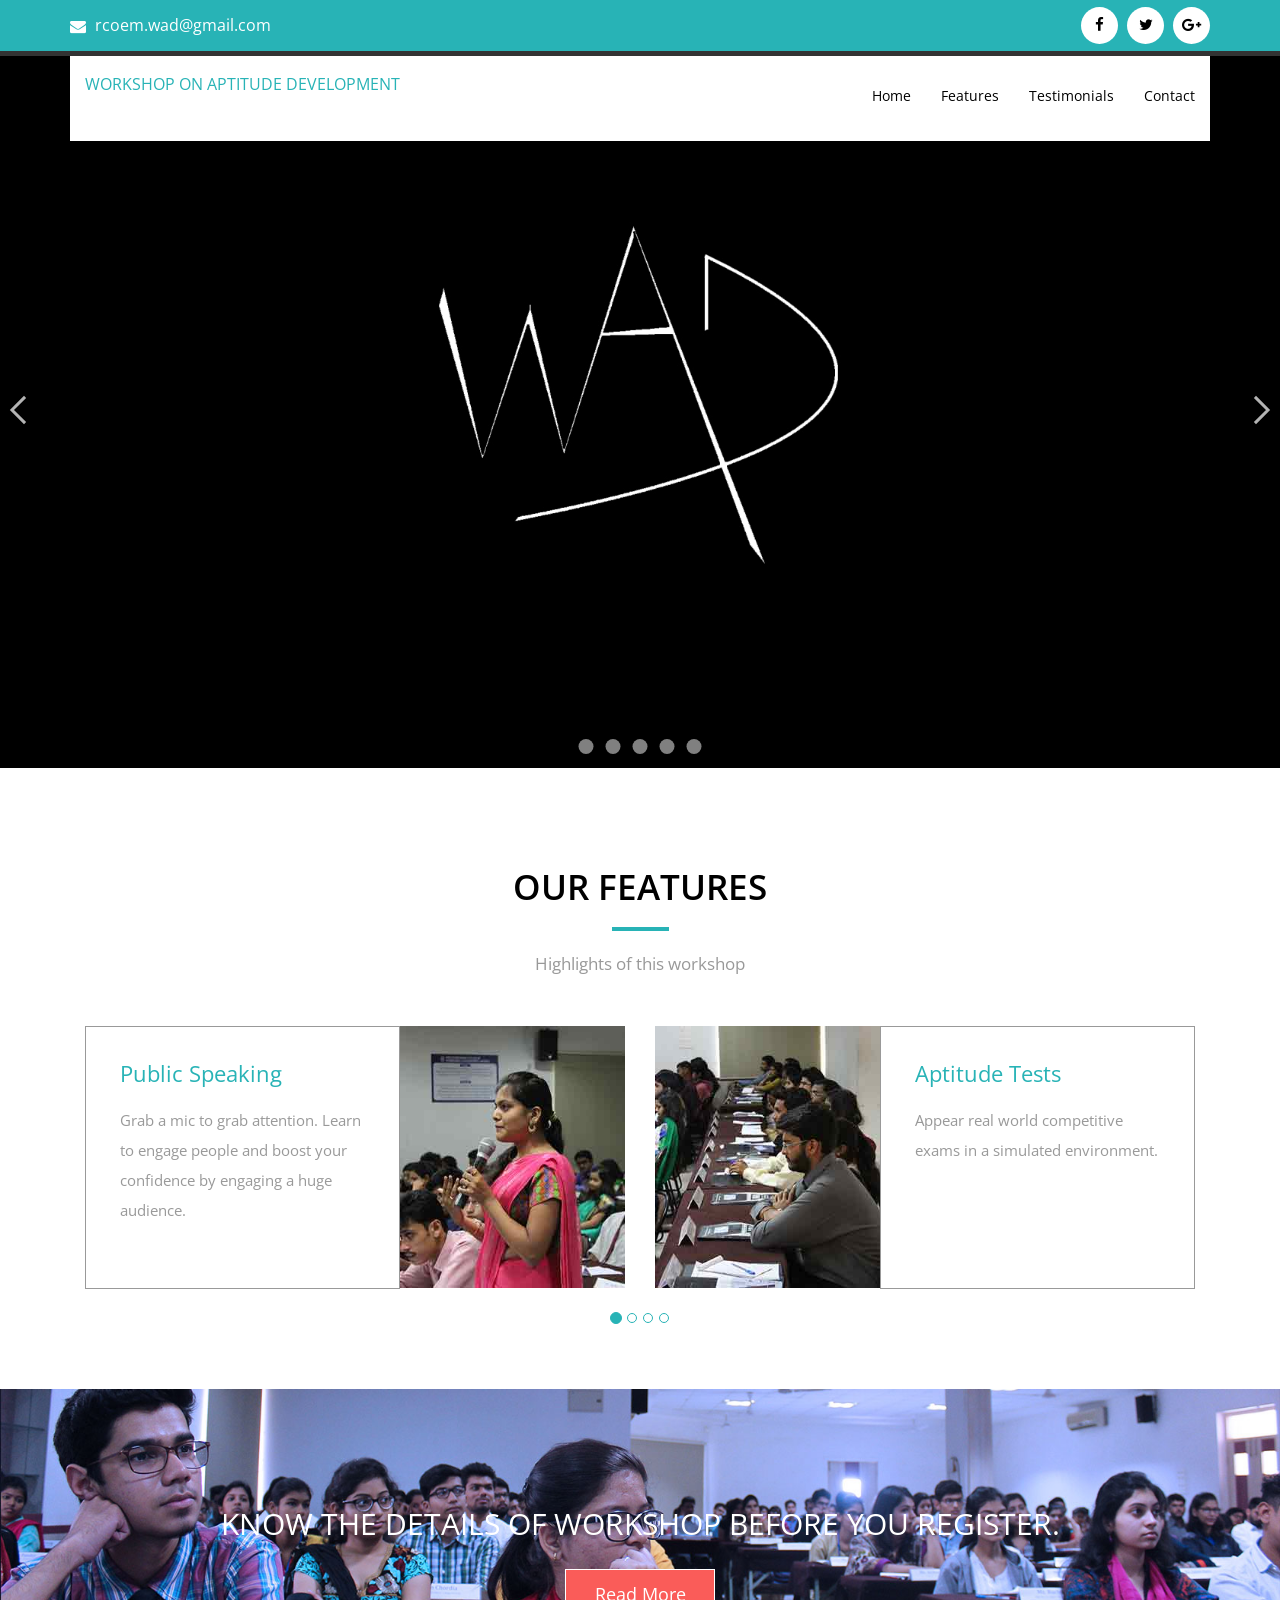
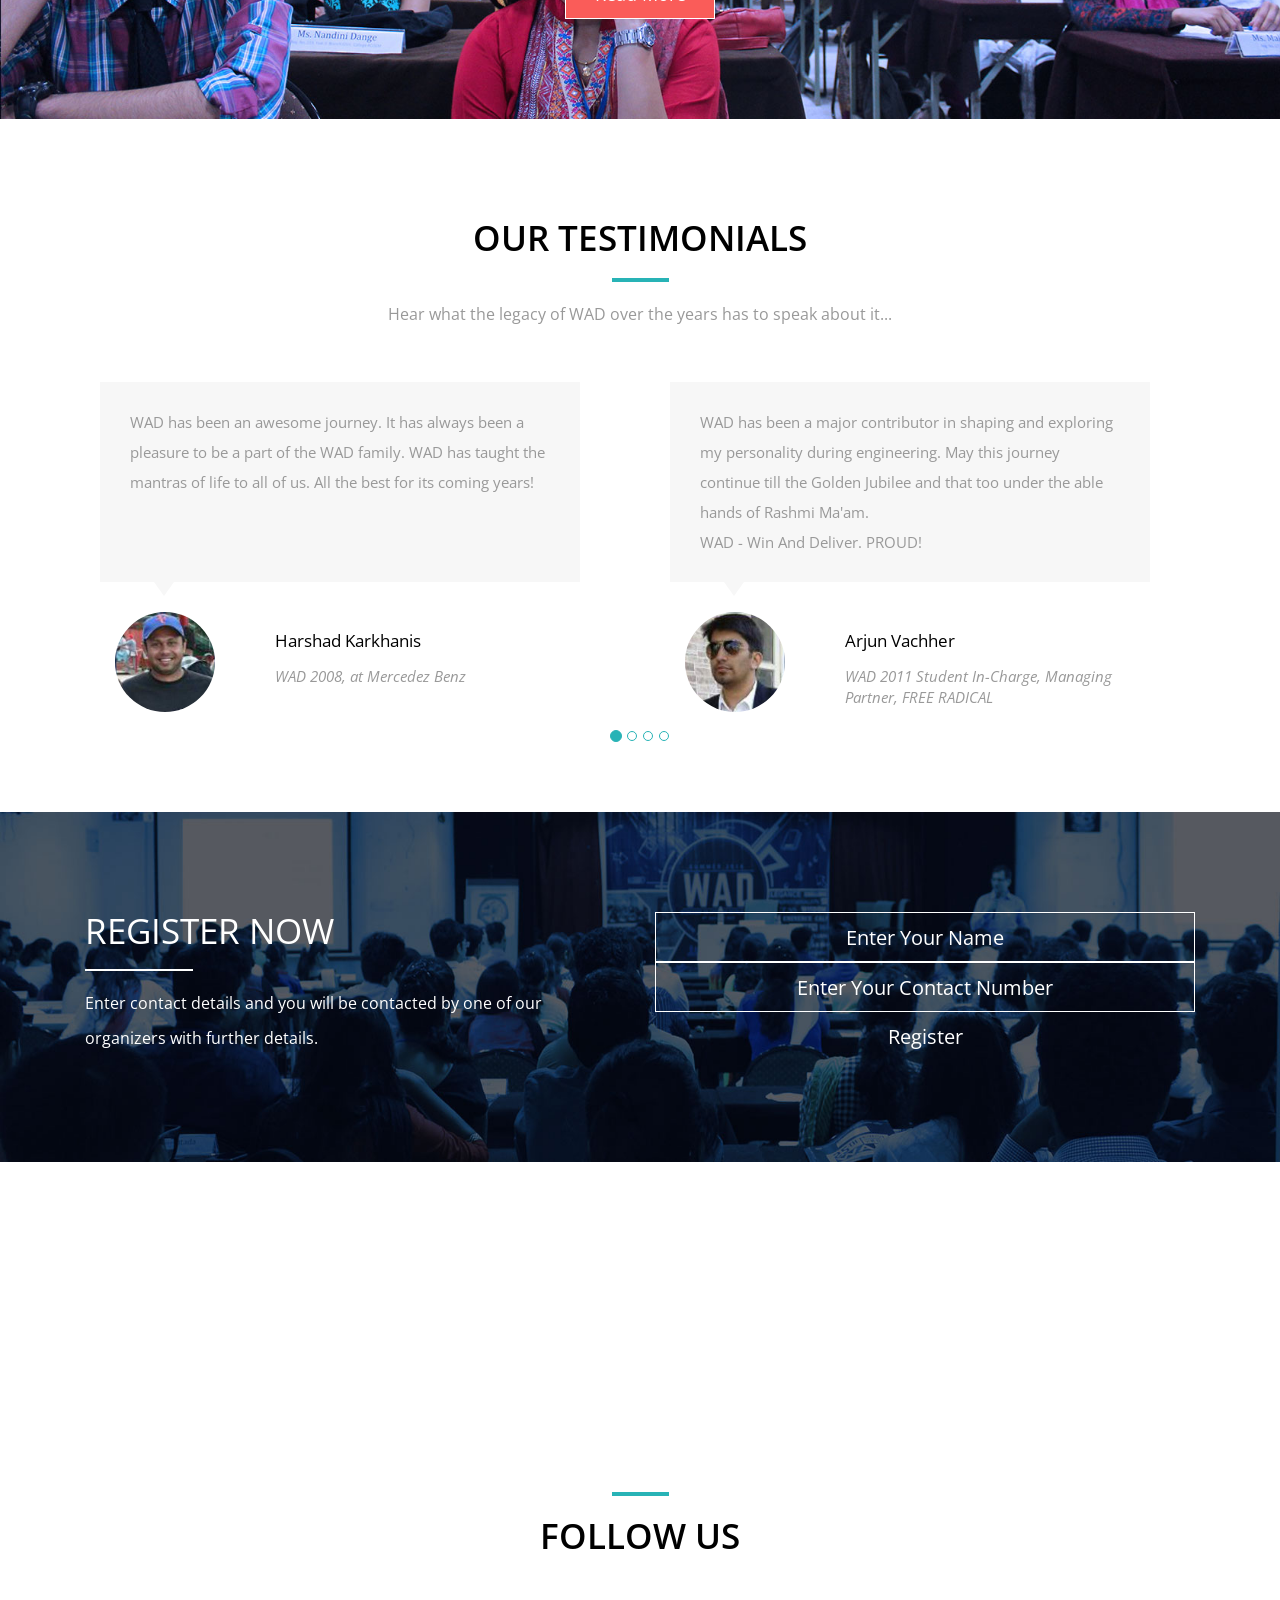
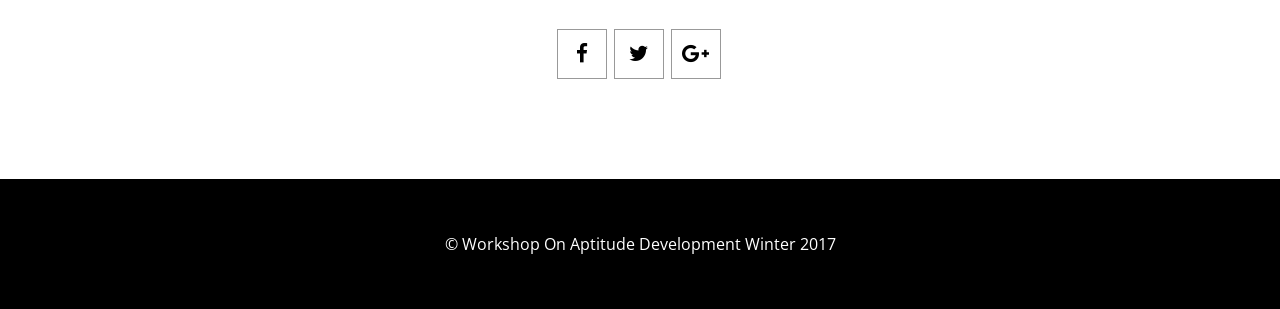
<file: public/index.html>
<!DOCTYPE HTML>
<html>
<head>
<title>WAD</title>
<meta name="viewport" content="width=device-width, initial-scale=1">
<meta http-equiv="Content-Type" content="text/html; charset=utf-8" />
<meta name="keywords" content="WORKSHOP ON APTITUDE DEVELOPMENT, WAD" />
<!-- font files -->
<link href='//fonts.googleapis.com/css?family=Open+Sans:400,300,600,700,800' rel='stylesheet' type='text/css'>
<!-- /font files -->
<!-- css files -->
<link href="css/bootstrap.min.css" rel="stylesheet" type="text/css" media="all" />
<link href="css/font-awesome.min.css" rel="stylesheet" type="text/css" media="all" />
<link href="css/jQuery.lightninBox.css" rel="stylesheet" type="text/css" media="all" />
<link href="css/pogo-slider.min.css" rel="stylesheet" type="text/css" media="all" />
<link href="css/style.css" rel="stylesheet" type="text/css" media="all" />
<!-- /css files -->
<!-- js files -->
<script src="js/modernizr.custom.js"></script>
<!-- /js files -->
</head>
<body>
<!-- top bar -->
<div class="top-bar">
	<div class="container">
		<ul class="top-contacts">
			<li class="top-hover"><p><span class="fa fa-envelope" aria-hidden="true"></span> <a href="mailto:rcoem.wad@gmail.com">rcoem.wad@gmail.com</a></p></li>
		</ul>
		<ul class="top-links">
			<li><a href="https://www.facebook.com/RCOEM.WAD/"><i class="fa fa-facebook"></i></a></li>
			<li><a href="http://twitter.com/wad_rcoem"><i class="fa fa-twitter"></i></a></li>
			<li><a href="https://plus.google.com/u/3/117952822079635766578"><i class="fa fa-google-plus"></i></a></li>
		</ul>
		<div class="clearfix"></div>
	</div>
</div>
<!-- /top bar -->
<!-- navigation section -->
<div class="navbar-wrapper">
	<div class="container">
		<nav class="navbar navbar-inverse navbar-static-top cl-effect-4">
			<div class="container">
				<div class="navbar-header">
					<button type="button" class="navbar-toggle collapsed" data-toggle="collapse" data-target="#navbar" aria-expanded="false" aria-controls="navbar">
						<span class="sr-only">Toggle navigation</span>
						<span class="icon-bar"></span>
						<span class="icon-bar"></span>
						<span class="icon-bar"></span>
					</button>
              <a class="navbar-brand" href="#"><h1>WORKSHOP ON APTITUDE DEVELOPMENT</h1></a>
            </div>
            <div id="navbar" class="navbar-collapse collapse">
              <ul class="nav navbar-nav navbar-right">
                <li class="active"><a href="#">Home</a></li>
				<li><a href="#service">Features</a></li>
				<li><a href="#testimonial">Testimonials</a></li>
                <li><a href="#contact">Contact</a></li>
              </ul>
            </div>
          </div>
        </nav>
	</div>
</div>
<!-- /navigation section -->
<!-- banner section -->
<div class="pogoSlider" id="js-main-slider">
	<div class="pogoSlider-slide" data-transition="shrinkReveal" data-duration="1000"  style="background-image:url(images/banner1.jpg);">
		<div class="pogoSlider-slide-element">
			<h3>7 days aptitude workshop</h3>
		</div>
	</div>
	<div class="pogoSlider-slide " data-transition="shrinkReveal" data-duration="1000"  style="background-image:url(images/banner2.jpg);">
		<div class="pogoSlider-slide-element">
			<h3>at shri ramdeobaba college of engineering and management, nagpur</h3>
		</div>
	</div>
	<div class="pogoSlider-slide " data-transition="shrinkReveal" data-duration="1000"  style="background-image:url(images/banner3.jpg);">
		<div class="pogoSlider-slide-element">
			<h3>influencing college students for more than 26 editions</h3>
		</div>
	</div>
	<div class="pogoSlider-slide " data-transition="shrinkReveal" data-duration="1000"  style="background-image:url(images/banner4.jpg);">
		<div class="pogoSlider-slide-element">
			<h3>28TH EDITION WINTER 2017 19TH DECEMBER - 25TH DECEMEBER</h3>
		</div>
	</div>
	<div class="pogoSlider-slide " data-transition="shrinkReveal" data-duration="1000"  style="background-image:url(images/banner5.jpg);">
            <div class="pogoSlider-slide-element">
                <h3>under the guidance of dr. Rashmi Shahu</h3>
            </div>
    </div>

</div>
<!-- /banner section -->
<div class="agileits"></div>
<!-- services section -->
<section class="service-w3ls" id="service">
	<div class="container">
		<h3 class="text-center slideanim">Our Features</h3>
		<p class="text-center slideanim">Highlights of this workshop</p>
		<div id="myCarousel1" class="carousel slideanim" data-ride="carousel" data-interval="5000" data-pause="hover">
			<!-- Indicators -->
			<ol class="carousel-indicators">
				<li data-target="#myCarousel1" data-slide-to="0" class="active"></li>
				<li data-target="#myCarousel1" data-slide-to="1"></li>
				<li data-target="#myCarousel1" data-slide-to="2"></li>
				<li data-target="#myCarousel1" data-slide-to="3"></li>
			</ol>
			<!-- Wrapper for slides -->
			<div class="carousel-inner" role="listbox">
				<div class="item active">
					<div class="col-lg-6 col-md-6 serv-w3ls1">
						<div class="col-xs-7 serv-agile1">
							<h4>Public Speaking</h4>
							<p class="serv-p1">Grab a mic to grab attention. Learn to engage people and boost your confidence by engaging a huge audience.</p>
						</div>
						<div class="col-xs-5 serv-agile2">
							<img src="images/serv-img1.jpg" alt="w3ls" class="img-responsive">
						</div>
						<div class="clearfix"></div>
					</div>
					<div class="col-lg-6 col-md-6 serv-w3ls2">
						<div class="col-xs-5 serv-agile2">
							<img src="images/serv-img2.jpg" alt="w3ls" class="img-responsive">
						</div>
						<div class="col-xs-7 serv-agile1">
							<h4>Aptitude Tests</h4>
							<p class="serv-p1">Appear real world competitive exams in a simulated environment.</p>
						</div>
						<div class="clearfix"></div>
					</div>
					<div class="clearfix"></div>
				</div>
				<div class="item">
					<div class="col-lg-6 col-md-6 serv-w3ls1">
						<div class="col-xs-7 serv-agile1">
							<h4>Group Discussions</h4>
							<p class="serv-p1">Daily Group Discussions on varied GD types with continuous ranking, feedback and assessment.</p>
						</div>
						<div class="col-xs-5 serv-agile2">
							<img src="images/serv-img3.jpg" alt="w3ls" class="img-responsive">
						</div>
						<div class="clearfix"></div>
					</div>
					<div class="col-lg-6 col-md-6 serv-w3ls2">
						<div class="col-xs-5 serv-agile2">
							<img src="images/serv-img4.jpg" alt="w3ls" class="img-responsive">
						</div>
						<div class="col-xs-7 serv-agile1">
							<h4>Alumni Interaction</h4>
							<p class="serv-p1">Learn from ordinary WAD participants who became real-life achievers.</p>
						</div>
						<div class="clearfix"></div>
					</div>
					<div class="clearfix"></div>
				</div>
				<div class="item">
					<div class="col-lg-6 col-md-6 serv-w3ls1">
						<div class="col-xs-7 serv-agile1">
							<h4>Guest Lecturers</h4>
							<p class="serv-p1">Eminent Guest Lecturers from around the country renowned for their contributions in Personality Development</p>
						</div>
						<div class="col-xs-5 serv-agile2">
							<img src="images/serv-img5.jpg" alt="w3ls" class="img-responsive">
						</div>
						<div class="clearfix"></div>
					</div>
					<div class="col-lg-6 col-md-6 serv-w3ls2">
						<div class="col-xs-5 serv-agile2">
							<img src="images/serv-img6.jpg" alt="w3ls" class="img-responsive">
						</div>
						<div class="col-xs-7 serv-agile1">
							<h4>AD-MAD</h4>
							<p class="serv-p1">Advertising Campaign. Showcase your teamwork and creativity by engaging in Guerilla Marketing.</p>
						</div>
						<div class="clearfix"></div>
					</div>
					<div class="clearfix"></div>
				</div>
				<div class="item">
									<div class="col-lg-6 col-md-6 serv-w3ls1">
										<div class="col-xs-7 serv-agile1">
											<h4>Extempores</h4>
											<p class="serv-p1">Daily Extempores to overcome stage fright by engaging in spontaneous thought process.</p>
										</div>
										<div class="col-xs-5 serv-agile2">
											<img src="images/serv-img7.jpg" alt="w3ls" class="img-responsive">
										</div>
										<div class="clearfix"></div>
									</div>
									<div class="col-lg-6 col-md-6 serv-w3ls2">
										<div class="col-xs-5 serv-agile2">
											<img src="images/serv-img8.jpg" alt="w3ls" class="img-responsive">
										</div>
										<div class="col-xs-7 serv-agile1">
											<h4>Creative Event</h4>
											<p class="serv-p1">Intelligence + Imagination, to give new heights to your logic and perception.</p>
										</div>
										<div class="clearfix"></div>
									</div>
									<div class="clearfix"></div>
				</div>
			</div>
		</div>
	</div>
</section>
<!-- /services section -->
<div class="agileinfo"></div>
<!-- divider section -->
<section class="divider slideanim">
	<div class="container">
		<h2 class="text-center slideanim">KNOW THE DETAILS OF WORKSHOP BEFORE YOU REGISTER.</h2>
		<a href="#" data-toggle="modal" data-target="#largeModal" class="slideanim">Read More</a>
	</div>
	<div class="modal fade" id="largeModal" tabindex="-1" role="dialog" aria-labelledby="largeModal" aria-hidden="true">
		<div class="modal-dialog modal-lg">
			<div class="modal-content">
				<div class="modal-header">
					<button type="button" class="close" data-dismiss="modal" aria-hidden="true">&times;</button>
					<h4 class="modal-title" id="myModalLabel">WORKSHOP DETAILS</h4>
				</div>
				<div class="modal-body">

						<div class="col-lg-6 col-md-6">
							<img src="images/banner1.jpg" class="img-responsive" alt="w3layouts" title="w3layouts">
						</div>
						<div class="col-lg-6 col-md-6">
							<p class="banner-p1">DATE : 19th December - 25th December, 2017<br/>TIME: 8am - 7pm<br/>FEES: Rs.3300 (for RCOEM students)<br/>Rs.3500 (for NON-RCOEM students)<br/>Venue: RCOEM Auditorium<br/><br/>Contact below for further details.</p>
						</div>
						<div class="clearfix"></div>
				</div>
				<div class="modal-footer">
					<button type="button" class="btn btn-lg btn-success" data-dismiss="modal">Close</button>
				</div>
			</div>
		</div>
    </div>
</section>
<!-- /divider section -->
<div class="wthree"></div>
<!-- testimonial section -->
<section class="test" id="testimonial">
	<div class="container">
		<h3 class="text-center slideanim">Our Testimonials</h3>
		<p class="text-center slideanim">Hear what the legacy of WAD over the years has to speak about it...</p>
		<div id="myCarousel2" class="carousel slideanim" data-ride="carousel" data-interval="5000" data-pause="hover">
			<!-- Indicators -->
			<ol class="carousel-indicators">
				<li data-target="#myCarousel2" data-slide-to="0" class="active"></li>
				<li data-target="#myCarousel2" data-slide-to="1"></li>
				<li data-target="#myCarousel2" data-slide-to="2"></li>
				<li data-target="#myCarousel2" data-slide-to="3"></li>
			</ol>
			<!-- Wrapper for slides -->
			<div class="carousel-inner" role="listbox">
				<div class="item active">
					<div class="row">
						<div class="col-lg-6 col-md-6 test-info1">
							<div class="test-details">
								<div class="test-w3ls">

									<p class="test-p1">WAD has been an awesome journey. It has always been a pleasure to be a part of the WAD family. WAD has taught the mantras of life to all of us. All the best for its coming years!</p>
								</div>
								<div class="test-agile">
									<div class="col-lg-4 col-md-4 col-sm-4 col-xs-4 test-detail1">
										<img src="images/test-img1.jpg" alt="w3layouts" title="w3layouts" class="img-circle img-responsive">
									</div>
									<div class="col-lg-8 col-md-8 col-sm-8 col-xs-8 test-detail2">
										<h4>Harshad Karkhanis</h4>
										<p class="test-p2">WAD 2008, at Mercedez Benz</p>
									</div>
									<div class="clearfix"></div>
								</div>
							</div>
						</div>
						<div class="col-lg-6 col-md-6 test-info2">
							<div class="test-details">
								<div class="test-w3ls">

									<p class="test-p1">WAD has been a major contributor in shaping and exploring my personality during engineering. May this journey continue till the Golden Jubilee and that too under the able hands of Rashmi Ma'am.<br/> WAD - Win And Deliver. PROUD!</p>
								</div>
								<div class="test-agile">
									<div class="col-lg-4 col-md-4 col-sm-4 col-xs-4 test-detail1">
										<img src="images/test-img2.jpg" alt="w3layouts" title="w3layouts" class="img-circle img-responsive">
									</div>
									<div class="col-lg-8 col-md-8 col-sm-8 col-xs-8 test-detail2">
										<h4>Arjun Vachher</h4>
										<p class="test-p2">WAD 2011 Student In-Charge, Managing Partner, FREE RADICAL</p>
									</div>
									<div class="clearfix"></div>
								</div>
							</div>
						</div>
					</div>
				</div>
				<div class="item">
					<div class="row">
						<div class="col-lg-6 col-md-6 test-info1">
							<div class="test-details">
								<div class="test-w3ls">
									<p class="test-p1">I feel privileged to have been asked to write about an event that holds a very special place in my heart. I have seen WAD transform personalities bringing out the best in each and every participant by creating the best possible environment for growing and learning.</p>
								</div>
								<div class="test-agile">
									<div class="col-lg-4 col-md-4 col-sm-4 col-xs-4 test-detail1">
										<img src="images/test-img3.jpg" alt="w3layouts" title="w3layouts" class="img-circle img-responsive">
									</div>
									<div class="col-lg-8 col-md-8 col-sm-8 col-xs-8 test-detail2">
										<h4>Vipul Murarka</h4>
										<p class="test-p2">WAD 2011, Director, Hariwansh Packaging Pvt. Ltd.</p>
									</div>
									<div class="clearfix"></div>
								</div>
							</div>
						</div>
						<div class="col-lg-6 col-md-6 test-info2">
							<div class="test-details">
								<div class="test-w3ls">

									<p class="test-p1">WAD has been a life changing event for me. Not only did it groom my personality and inculcate confidence but also gave me a second family. The memories of WAD will be cherished lifelong!</p>
								</div>
								<div class="test-agile">
									<div class="col-lg-4 col-md-4 col-sm-4 col-xs-4 test-detail1">
										<img src="images/test-img4.jpg" alt="w3layouts" title="w3layouts" class="img-circle img-responsive">
									</div>
									<div class="col-lg-8 col-md-8 col-sm-8 col-xs-8 test-detail2">
										<h4>Lulua Kapadia</h4>
										<p class="test-p2">WAD 2012, Entrepreneur</p>
									</div>
									<div class="clearfix"></div>
								</div>
							</div>
						</div>
					</div>
				</div>

								<div class="item">
									<div class="row">
										<div class="col-lg-6 col-md-6 test-info1">
											<div class="test-details">
												<div class="test-w3ls">
													<p class="test-p1">WAD is a non judgemental learning space which helps students to introspect and find their inner treasures. It provides delegates a platform to find their level and to work on it through multiple methods in a very innovative way. It even helps them in networking with people.</p>
												</div>
												<div class="test-agile">
													<div class="col-lg-4 col-md-4 col-sm-4 col-xs-4 test-detail1">
														<img src="images/test-img5.jpg" alt="w3layouts" title="w3layouts" class="img-circle img-responsive">
													</div>
													<div class="col-lg-8 col-md-8 col-sm-8 col-xs-8 test-detail2">
														<h4>Vinay Chawla</h4>
														<p class="test-p2">WAD 2012, Artistic and Philosophical Motivator</p>
													</div>
													<div class="clearfix"></div>
												</div>
											</div>
										</div>
										<div class="col-lg-6 col-md-6 test-info2">
											<div class="test-details">
												<div class="test-w3ls">
													<p class="test-p1">WAD is as good as a playground for me where I can throw myself in all types of swings like Presenting, Compering, Group Discussions, Personal Interviews, Plays, Music, Learning and Fun. Investing time in innovation and trying to think out of the box will always serve as a challenge in this ground.</p>
												</div>
												<div class="test-agile">
													<div class="col-lg-4 col-md-4 col-sm-4 col-xs-4 test-detail1">
														<img src="images/test-img6.jpg" alt="w3layouts" title="w3layouts" class="img-circle img-responsive">
													</div>
													<div class="col-lg-8 col-md-8 col-sm-8 col-xs-8 test-detail2">
														<h4>Hamza Shakir</h4>
														<p class="test-p2">WAD 2013, Entrepreneur</p>
													</div>
													<div class="clearfix"></div>
												</div>
											</div>
										</div>
									</div>
								</div>
				<div class="item">
					<div class="row">
						<div class="col-lg-6 col-md-6 test-info1">
							<div class="test-details">
								<div class="test-w3ls">
									<p class="test-p1">WAD is those seven days which will change the way you see yourself, open doors to new paths, outlooks and people and most importantly give you memories worth a lifetime. Rest assured, the week will end too soon but what you learn here will define your choices in life and trusting the legacy, those choices will take you places.</p>
								</div>
								<div class="test-agile">
									<div class="col-lg-4 col-md-4 col-sm-4 col-xs-4 test-detail1">
										<img src="images/test-img7.jpg" alt="w3layouts" title="w3layouts" class="img-circle img-responsive">
									</div>
									<div class="col-lg-8 col-md-8 col-sm-8 col-xs-8 test-detail2">
										<h4>Nivedita Singh</h4>
										<p class="test-p2">WAD 2014, Assistant Manager - HR Future Group, Mumbai</p>
									</div>
									<div class="clearfix"></div>
								</div>
							</div>
						</div>
						<div class="col-lg-6 col-md-6 test-info2">
							<div class="test-details">
								<div class="test-w3ls">
									<p class="test-p1">I discovered myself here. WAD has been and always will be the best phase of my life and I found my dearest friends and mentors here. More than anything WAD will remain as a perfect memory as well as a nostalgic experience.<br/>Long live WAD!</p>
								</div>
								<div class="test-agile">
									<div class="col-lg-4 col-md-4 col-sm-4 col-xs-4 test-detail1">
										<img src="images/test-img8.jpg" alt="w3layouts" title="w3layouts" class="img-circle img-responsive">
									</div>
									<div class="col-lg-8 col-md-8 col-sm-8 col-xs-8 test-detail2">
										<h4>Usman Zafar</h4>
										<p class="test-p2">WAD 2014, Project Manager, Turbodyne Energy Systems</p>
									</div>
									<div class="clear-fix"></div>
								</div>
							</div>
						</div>
					</div>
				</div>
			</div>
		</div>
	</div>
</section>
<!-- /testimonial section -->
<!-- subscribe section -->
<section class="subs slideanim">
	<div class="container">
		<div class="col-lg-6 col-md-6 subs-w3ls1 slideanim">
			<h3>Register Now</h3>
			<p>Enter contact details and you will be contacted by one of our organizers with further details.</p>
		</div>
		<div class="col-lg-6 col-md-6 subs-w3ls1 slideanim">
			<div class="subscribe">
				<form action="https://docs.google.com/forms/d/e/1FAIpQLSdhR5fqcVZeDbLoT-dSzSQadtlMMy41LkE0q5DJSWxEC9pE1w/formResponse" target="_self" method="POST" id="mG61Hd">
					<div class="form-group1">
					<input class="form-control" id="email" name="entry.211106514" placeholder="Enter Your Name" type="text" required> 
					<input class="form-control" id="email" name="entry.99015729" placeholder="Enter Your Contact Number" type="text" required> 

					</div>
					<div class="form-group2">
						<button class="btn btn-outline btn-lg" type="submit">Register</button>
					</div>
					<div class="clearfix"></div>
				</form>
			</div>
		</div>
		<div class="clearfix"></div>
	</div>
</section>
<!-- /subscribe section -->
<!-- map section -->
<div class="map slideanim col-md-12 col-s-12">
<iframe width="100%" height="350px" src="https://www.google.com/maps/embed?pb=!1m18!1m12!1m3!1d3251.289659466464!2d79.06043585629224!3d21.176429169191163!2m3!1f0!2f0!3f0!3m2!1i1024!2i768!4f13.1!3m3!1m2!1s0x3bd4c1a8970c08e9%3A0xfe4a9c97e7e671cb!2sShri+Ramdeobaba+College+Of+Engineering+And+Management!5e0!3m2!1sen!2sin!4v1493629544605" style="border:0" allowfullscreen></iframe>
</div>
<!-- /map section -->
<!-- contact section -->
<section class="contact-w3ls" id="contact">
	<div class="container">
		<h3 class="text-center slideanim">Follow Us</h3>
		<ul class="social-icons1">
			<li><a href="https://www.facebook.com/RCOEM.WAD"><i class="fa fa-facebook"></i></a></li>
			<li><a href="http://twitter.com/wad_rcoem"><i class="fa fa-twitter"></i></a></li>
			<li><a href="https://plus.google.com/u/3/117952822079635766578"><i class="fa fa-google-plus"></i></a></li>
		</ul>
	</div>

</section>
<!-- /contact section -->
<!-- footer section -->
<div class="footer">
	<div class="container">
		<p>&copy; Workshop On Aptitude Development Winter 2017  </a></p>
	</div>
</div>
<!-- /footer section -->
<a href="#0" class="cd-top">Top</a>
<!-- js files -->
<script src="js/jquery.min.js"></script>
<script src="js/bootstrap.min.js"></script>
<script type="text/javascript">
	$(".lightninBox").lightninBox();
</script>
<script>
$(document).ready(function(){
  // Add smooth scrolling to all links in navbar + footer link
  $(".navbar li a").on('click', function(event) {

   // Make sure this.hash has a value before overriding default behavior
  if (this.hash !== "") {

    // Store hash
    var hash = this.hash;

    // Using jQuery's animate() method to add smooth page scroll
    // The optional number (900) specifies the number of milliseconds it takes to scroll to the specified area
    $('html, body').animate({
      scrollTop: $(hash).offset().top
    }, 900, function(){

      // Add hash (#) to URL when done scrolling (default click behavior)
      window.location.hash = hash;
      });
    } // End if
  });
})
</script>
<script>
$(window).scroll(function() {
  $(".slideanim").each(function(){
    var pos = $(this).offset().top;

    var winTop = $(window).scrollTop();
    if (pos < winTop + 600) {
      $(this).addClass("slide");
    }
  });
});
</script>
<script src="js/jquery.pogo-slider.min.js"></script>
<script src="js/main.js"></script>
<!-- /js files -->
</body>
</html>
</file>
<file: public/css/style.css>
/*--Author: W3layouts
Author URL: http://w3layouts.com
License: Creative Commons Attribution 3.0 Unported
License URL: http://creativecommons.org/licenses/by/3.0/
--*/
/*-- reset code --*/
body{
	padding:0;
	margin:0;
	background:#FFF;

}
body a{
    transition:0.5s all;
	-webkit-transition:0.5s all;
	-moz-transition:0.5s all;
	-o-transition:0.5s all;
	-ms-transition:0.5s all;
}
input[type="button"],input[type="submit"]{
	transition:0.5s all;
	-webkit-transition:0.5s all;
	-moz-transition:0.5s all;
	-o-transition:0.5s all;
	-ms-transition:0.5s all;
}
h1,h2,h3,h4,h5,h6{
	margin:0;	
	padding:0;
}	
p{
	margin:0;
	padding:0;
}
ul{
	margin:0;
	padding:0;
}
label{
	margin:0;
}
button{
	transition:0.5s all;
	-webkit-transition:0.5s all;
	-moz-transition:0.5s all;
	-o-transition:0.5s all;
	-ms-transition:0.5s all;
}
img {
	transition:0.5s all;
	-webkit-transition:0.5s all;
	-moz-transition:0.5s all;
	-o-transition:0.5s all;
	-ms-transition:0.5s all;
}
/*-- /reset code --*/
body {
	font-family: 'Open Sans', sans-serif;
	color:#999;
}
/*-- top bar --*/
.top-bar {
	margin:0 auto;
	padding:7px 0;
	background-color:#28b3b6;
}
ul.top-contacts , ul.top-links {
	list-style:none;
}
ul.top-contacts {
	float:left;
}
ul.top-links {
	float:right;
}
ul.top-contacts li {
	margin-right:20px;
	display:inline-block;
}
ul.top-links li {
	margin-left:5px;
	display:inline-block;
}
.top-bar ul.top-contacts li p , .top-bar ul.top-contacts li p a {
    color: #fff;
	text-decoration:none;
	font-size: 16px;
    font-weight:400;
	padding-top:7px;
}
.top-bar ul.top-contacts li p span {
    vertical-align: middle;
    text-align: center;
    line-height: 1px;
	margin-right:5px;
}
.top-bar ul.top-contacts li p a:focus, .top-bar ul.top-contacts li p a:hover {
    color:#fff;
	text-decoration:underline;
}
.top-bar ul.top-links li a i.fa {
	color: #000;
    background-color: #fff;
    width: 37px;
    height: 37px;
    font-size: 15px;
    border-radius: 50%;
    -webkit-border-radius: 50%;
    -moz-border-radius: 50%;
    -o-border-radius: 50%;
    -ms-border-radius: 50%;
    line-height: 36px;
    text-align: center;
	transition:all 0.5s ease-in-out;
	-webkit-transition:all 0.5s ease-in-out;
	-moz-transition:all 0.5s ease-in-out;
	-o-transition:all 0.5s ease-in-out;
	-ms-transition:all 0.5s ease-in-out;
} 
.top-bar ul.top-links li a i.fa:hover {
	color: #fff;
    background-color: #fa5d58;
}
/*-- /top-bar --*/
/*-- navigation section --*/
.navbar-inverse .navbar-brand:focus, .navbar-inverse .navbar-brand:hover {
    color:#28b3b6;
    background-color: transparent;
}
.navbar-inverse .navbar-brand {
    color:#28b3b6;
	padding:20px 15px;
}
.navbar-brand h1 {
	font-size:90% !important;
	font-weight:normal;
	color:#28b3b6;
	text-transform:uppercase;
}
.navbar-inverse .navbar-nav>li>a {
    color: #000;
}
.navbar-inverse .navbar-nav>.active>a, .navbar-inverse .navbar-nav>.active>a:focus, .navbar-inverse .navbar-nav>.active>a:hover {
    color: #000;
    background-color:transparent;
}
.navbar-inverse .navbar-nav>li>a:focus, .navbar-inverse .navbar-nav>li>a:hover {
    color: #000;
    background-color:transparent;
}
.navbar-inverse .navbar-collapse, .navbar-inverse .navbar-form {
    border-color: #ffffff;
}
.navbar-inverse {
    background-color: #fff;
    border-color: #fff;
}
.navbar-nav>li>a {
    padding-top: 30px;
    padding-bottom: 30px;
}
.navbar-wrapper .navbar {
    border-radius: 0px;
}
.navbar-wrapper {
  position: absolute;
  top: 0;
  right: 0;
  left: 0;
  z-index: 20;
}
.navbar-wrapper > .container {
  padding-right: 0;
  padding-left: 0;
}
.navbar-wrapper .navbar {
  padding-right: 15px;
  padding-left: 15px;
}
.navbar-wrapper .navbar .container {
  width: auto;
}
.navbar {
	margin-bottom:0;
	height:85px;
}

@media (min-width: 768px) {
  .navbar-wrapper {
    margin-top: 57px;
  }
  .navbar-wrapper .container {
    padding-right: 15px;
    padding-left: 15px;
  }
  .navbar-wrapper .navbar {
    padding-right: 0;
    padding-left: 0;
  }
}

.navbar-wrapper  .cl-effect-4 li a::after {
	position: absolute;
	top:80%;
	left: 0;
	width: 100%;
	height: 1px;
	background:#28b3b6;
	content: '';
	opacity: 0;
	-webkit-transition: height 0.3s, opacity 0.3s, -webkit-transform 0.3s;
	-moz-transition: height 0.3s, opacity 0.3s, -moz-transform 0.3s;
	transition: height 0.3s, opacity 0.3s, transform 0.3s;
	-webkit-transform: translateY(-10px);
	-moz-transform: translateY(-10px);
	transform: translateY(-10px);
}
.navbar-wrapper  .cl-effect-4 li a:hover::after,
.navbar-wrapper  .cl-effect-4 li a:focus::after {
	height: 5px;
	opacity: 1;
	-webkit-transform: translateY(0px);
	-moz-transform: translateY(0px);
	transform: translateY(0px);
}	
/*-- /navigation section --*/
/*-- banner section --*/
.clearfix:before,
.clearfix:after {
	content: " ";
	display: table;
}
.clearfix:after {
	clear: both;
}
.fl {
	float: left;
}
.row {
	width: 100%;
}
.grid12 {
	float: left;
	padding-left: 0.5em;
	padding-right: 0.5em;
}
.small12 {
	width: 100%;
}
.small3 {
	width: 25%;
}
.slideDemos {
	width: 100%;
}
.slideDemos-single {
	-webkit-border-radius: 3px;
	border-radius: 3px;
	margin-top: 1em;
}
.slideDemos-single .pogoSlider {
	height: 225px;
}
.slideDemos-single h3 {
	text-align: center;
	margin-top: 90px;
	color: #fff;
	font-weight: 700;
}
.pogoSlider-slide-element {
    -webkit-animation-fill-mode: both;
    animation-fill-mode: both;
    text-align:left;
    margin-top: 560px!important;
}
.pogoSlider-slide-element h3 {
	color: #fff;
    font-weight: normal;
    font-size: 50px;
    padding: 0 600px 30px 100px;
    letter-spacing: 3px;
    line-height: 75px;
    padding-bottom: 30px;
    text-transform: uppercase;
    position: relative;
}
.pogoSlider-slide-element h3:after {
	content: '';
    background-color: #28b3b6;
    height: 5px;
    width: 20%;
    left: 6%;
    bottom: 0;
    position: absolute;
}
.pogoSlider-nav-btn {
	width:15px;
	height:15px;
}
/*-- /banner section --*/
/*-- services section --*/
section.service-w3ls {
	padding:100px 0;
}
section.service-w3ls h3.text-center {
	font-size: 35px;
    font-weight: 600;
	padding-bottom:45px;
	text-transform:uppercase;
	position:relative;
	color:#000;
}
section.service-w3ls h3.text-center:after {
    content: '';
    position: absolute;
    background-color: #28b3b6;
    width: 5%;
    height: 4px;
    bottom: 25%;
    left: 47.5%;
}
section.service-w3ls p.text-center {
	font-size:17px;
	font-weight:normal;
	padding-bottom:50px;
}
section.service-w3ls h4 {
    font-size: 22px;
    font-weight: normal;
    color: #28B3B6;
    padding: 0 0 20px;
    text-transform: capitalize;
}
section.service-w3ls p.serv-p1 {
    font-size: 15px;
    font-weight: normal;
    line-height: 30px;
}
section.service-w3ls .col-xs-5.serv-agile2 {
    padding: 0;
}
section.service-w3ls .col-xs-7.serv-agile1 {
    border: 1px solid #999;
    height: 263px;
    padding: 34px;
}
section.service-w3ls .carousel-indicators li {
    display: inline-block;
    width: 10px;
    height: 10px;
    margin: 1px;
    text-indent: -999px;
    cursor: pointer;
    background-color: rgba(0,0,0,0);
    border: 1px solid #28b3b6;
    border-radius: 10px;
}
section.service-w3ls .carousel-indicators .active {
    width: 12px;
    height: 12px;
    margin: 0;
    background-color:#28b3b6;
}
section.service-w3ls .carousel-indicators {
    bottom: -50px;
}
/*-- /services section --*/
/*-- divider section --*/
section.divider {
	background:url(../images/divider1.jpg);
	background-position:center;
	background-repeat:no-repeat;
	background-size:100% 100%;
	-webkit-background-size:100% 100%;
	-moz-background-size:100% 100%;
	-o-background-size:100% 100%;
	-ms-background-size:100% 100%;
	padding:100px 0;
	text-align:center;
}
section.divider h2.text-center {
	font-size:35px;
	font-weight:normal;
	padding-bottom:20px;
	color:#fff;
	line-height:70px;
	text-transform:uppercase;
}
section.divider  a {
    color: #fff;
    font-size: 18px;
    text-decoration: none;
    font-weight: normal;
    width: 150px;
    height: 50px;
    line-height: 49px;
    background-color: #FA5C59;
    border: 1px solid #fff;
    transition: all 0.5s ease-in-out;
    -webkit-transition: all 0.5s ease-in-out;
    -moz-transition: all 0.5s ease-in-out;
    -o-transition: all 0.5s ease-in-out;
    -ms-transition: all 0.5s ease-in-out;
    display: inherit;
    margin: 10px auto 0;
}
section.divider a:hover {
	background-color:#fff;
	color:red;
}
section.divider h4#myModalLabel {
    font-size: 30px;
    font-weight: 500;
    text-transform: uppercase;
    color: #000;
}
section.divider p.banner-p1 {
    font-size: 16px;
    text-align: justify;
    line-height: 30px;
    font-weight: 400;
}
button.btn.btn-lg.btn-success {
    background-color:#28b3b6;
	color:#fff;
}
/*-- /divider section --*/
/*-- work section --*/
section.work {
	padding:100px 0;
}
section.work h3.text-center {
	font-size: 35px;
    font-weight: 600;
	padding-bottom:40px;
	color:#000;
	text-transform:uppercase;
	position:relative;
}
section.work h3.text-center:after {
    content: '';
    position: absolute;
    background-color: #28b3b6;
    width: 3%;
    height: 4px;
    bottom: 25%;
    left: 48.5%;
}
section.work p.text-center {
	font-size:16px;
	font-weight:normal;
	padding-bottom:50px;
	line-height:35px;
	color:#999;
}
section.work .portfolio-grids {
    padding: 0;
}
/******** SAP ************/
section.work .sap_tabs{
	clear:both;
	padding: 0;
}
section.work .tab_box{
	background:#fd926d;
	padding: 2em;
}
section.work .top1{
	margin-top: 2%;
}
section.work .resp-tabs-list {
    list-style: none;
    padding: 4em 0 3em;
    margin: 0 auto;
    text-align: center;
}
section.work .resp-tab-item {
    color: #333;
    font-size: 1em;
    font-weight: 500;
    cursor: pointer;
    display: inline-block;
    margin: 0;
    text-align: center;
    list-style: none;
    outline: none;
    -webkit-transition: all 0.3s;
    -moz-transition: all 0.3s;
    -ms-transition: all 0.3s;
    -o-transition: all 0.3s;
    transition: all 0.3s;
    text-transform: uppercase;
    margin: 0 1.5em 0;
}
section.work .resp-tab-active {
    text-shadow: none;
    color: #fc4f6b;
    border-bottom: 2px solid;
}
section.work .resp-tabs-container {
	padding: 0px;
	clear: left;	
}
section.work h2.resp-accordion {
	cursor: pointer;
	padding: 5px;
	display: none;
}
section.work .resp-tab-content {
	display: none;
}
section.work .resp-content-active,section.work .resp-accordion-active {
   display: block;
}
section.work .portfolio-grids a {
    display: block;
    overflow: hidden;
	position:relative;
}
section.work .portfolio-grids img.img-responsive {
    width: 100%;
}
section.work .b-wrapper {
    background:rgba(0,0,0, 0.7);
    position: absolute;
    width: 100%;
    height: 100%;
    bottom: -100%;
    left: 0;
	padding: 2em;
	transition:.5s all;
	text-align:center;
}
section.work .portfolio-grids a:hover .b-wrapper{
	bottom: 0%;
}
section.work i.fa.fa-search-plus {
    color: #fff;
    font-size: 40px;
    padding-top:45px;
}
section.work .b-wrapper h5 {
    font-size:25px;
	font-weight:normal;
    color: #fff;
    text-align: center;
    padding:14px 0;
}
section.work .b-wrapper p{
	font-size: 14px;
    color: #fff;
    font-weight: 400;
    line-height: 1.8em;
    text-align: center;
}
section.work .gallery-grids{
	margin:0;
}
section.work .nav-tabs > li.active > a,section.work .nav-tabs > li.active > a:hover,section.work .nav-tabs > li.active > a:focus {
    color:#28b3b6;
    cursor:pointer;
    border: none;
    border-bottom-color: transparent;
}
section.work .nav-tabs > li > a {
	margin-right: 20px;
    border-radius: 0;
    font-size: 17px;
    color: #000000;
    border: none;
    font-weight: normal;
}	
section.work .nav-tabs {
    border-bottom: none;
	margin: 0 0 40px;
}
section.work .nav-tabs > li {
    margin-bottom: 0;
}
section.work .nav-tabs > li:nth-child(1) {
	margin-left:43em;
}
section.work .nav-tabs > li > a:hover {
    border: none;
}
section.work .nav > li > a:hover,section.work .nav > li > a:focus {
    color:#28b3b6;
	background-color:transparent;
}
section.work .cl-effect-4 li a::after {
	position: absolute;
	top:100%;
	left: 0;
	width: 100%;
	height: 1px;
	background:#28b3b6;
	content: '';
	opacity: 0;
	-webkit-transition: height 0.3s, opacity 0.3s, -webkit-transform 0.3s;
	-moz-transition: height 0.3s, opacity 0.3s, -moz-transform 0.3s;
	transition: height 0.3s, opacity 0.3s, transform 0.3s;
	-webkit-transform: translateY(-10px);
	-moz-transform: translateY(-10px);
	transform: translateY(-10px);
}

section.work .cl-effect-4 li a:hover::after,section.work .cl-effect-4 li.active a::after,section.work .cl-effect-4 li.active a:focus::after,section.work .cl-effect-4 li.active a:hover::after,section.work .cl-effect-4 li a:focus::after {
	height: 5px;
	opacity: 1;
	-webkit-transform: translateY(0px);
	-moz-transform: translateY(0px);
	transform: translateY(0px);
}	
section.work .nav-tabs > li:nth-child(1),section.work .nav-tabs > li:nth-child(2),section.work .nav-tabs > li:nth-child(3),section.work .nav-tabs > li:nth-child(4) {
	position:relative;
}
section.work .nav-tabs > li:nth-child(1):after,section.work .nav-tabs > li:nth-child(2):after,section.work .nav-tabs > li:nth-child(3):after,section.work .nav-tabs > li:nth-child(4):after {
	content: '';
    background-color: #28b3b6;
    width: 2px;
    height: 20px;
    right: 5px;
    top: 12px;
    position: absolute;
    -ms-transform: rotate(30deg);
    -webkit-transform: rotate(30deg);
    transform: rotate(30deg);
    -o-transform: rotate(30deg);
    -moz-rotate: rotate(30deg);
}
/*-- /work section --*/
/*-- testimonial section --*/
section.test {
	padding:100px 0 100px;
}
section.test h3.text-center {
	font-size: 35px;
    font-weight: 600;
	padding-bottom:40px;
	color:#000;
	position:relative;
	text-transform:uppercase;
}
section.test h3.text-center:after {
    content: '';
    position: absolute;
    background-color: #28b3b6;
    width: 5%;
    height: 4px;
    left: 47.5%;
    bottom: 20%;
}
section.test p.text-center {
	font-size:16px;
	font-weight:normal;
	padding-bottom:50px;
	line-height:35px;
	color:#999;
}
section.test .carousel-inner > .item  {
    width:100%;
    margin: auto;
}
section.test .carousel-control.left,section.test .carousel-control.right {
	background-image:none;
}
section.test .test-details {
    padding: 0 30px;
} 
section.test .test-w3ls {
    background-color: #F7F7F7;
    padding: 25px 30px;
    height: 200px;
    position: relative;
}
section.test .test-w3ls:after {
    content: '';
    position: absolute;
    bottom: -14px;
    left: 54px;
    border-left: 10px solid #ffffff;
    border-right: 10px solid #ffffff;
    border-bottom: 14px solid #F7F7F7;
    transform: rotate(-180deg);
    -webkit-transform: rotate(-180deg);
    -moz-transform: rotate(-180deg);
    -o-transform: rotate(-180deg);
    -ms-transform: rotate(-180deg);
}
section.test .test-w3ls h5 {
    font-size: 20px;
    font-weight: normal;
    padding-bottom: 10px;
    text-transform: capitalize;
    color: #c94e50;
}
section.test .test-w3ls p.test-p1 {
    font-size: 15px;
    line-height: 30px;
    font-weight: 400;
}
section.test .test-agile {
	width:100%;
	padding-top:30px;
}
section.test .test-agile img.img-circle.img-responsive {
	float:left;
	width:100px;
}
section.test .test-agile h4 {
    font-size: 17px;
    font-weight: normal;
    color: #000;
    padding: 20px 0 15px;
}
section.test .test-agile p.test-p2 {
	font-size: 15px;
    font-weight: 400;
	font-style:italic;
}
section.test .carousel-indicators li {
    border: 1px solid #28B3B6;
}
section.test .carousel-indicators .active {
    background-color: #28B3B6;
}
section.test .carousel-indicators {
    bottom: -45px;
}
/*-- /testimonial section --*/
/*-- subscribe section --*/
section.subs {
    padding: 100px 0;
	background:#28b3b6 url(../images/subscribe.jpg);
	background-position:center;
	background-repeat:no-repeat;
	background-size:100% 100%;
	-webkit-background-size:100% 100%;
	-moz-background-size:100% 100%;
	-o-background-size:100% 100%;
	-ms-background-size:100% 100%;
}
section.subs h3{
	font-size:35px;
	font-weight:normal;
	padding-bottom:35px;
	color:#fff;
	position:relative;
	text-transform:uppercase;
}
section.subs h3:after {
	content:'';
	position:absolute;
	background-color:#fff;
	width:20%;
	height:2px;
	left:0;
	bottom:20%;
}
section.subs p {
	font-size:16px;
	font-weight:normal;
	line-height:35px;
	color:#fff;
}

section.subs .subscribe input#email {
    text-align: center;
    width: 100%;
	float:left;
	color:#fff;
	background-color:transparent;
    font-size: 20px;
    font-weight: normal;
    height: 50px;
    outline: none;
	border:1px solid #fff;
	border-radius:0;
	font-family: 'Open Sans', sans-serif;
}
section.subs .subscribe button.btn.btn-outline.btn-lg {
    width:100%;
    text-align:center;
    height: 50px;
    font-size: 20px;
    font-weight: normal;
    outline: none;
    color: #fff;
    background-color:transparent;
	border-radius:0;
	font-family: 'Open Sans', sans-serif;
}
section.subs .subscribe button.btn.btn-outline.btn-lg:hover {
	background-color:#CA2E15;
}
input::-webkit-input-placeholder {
color: #fff !important;
}
 
input:-moz-placeholder { /* Firefox 18- */
color: #fff !important;  
}
 
input::-moz-placeholder {  /* Firefox 19+ */
color: #fff !important;  
}
 
input:-ms-input-placeholder {  
color: #fff !important;  
}
/*-- /subscribe section --*/
/*-- map section --*/
.map iframe.googlemaps {
	width:100%;
	height:400px;
}
/*-- /map section --*/
/*-- contact section --*/
section.contact-w3ls {
	padding:100px 0;
	text-align:center;
}
section.contact-w3ls h3 {
    font-size: 35px;
    font-weight: 600;
    padding-bottom: 45px;
    color: #000;
    position: relative;
    text-transform: uppercase;
    font-family: 'Open Sans', sans-serif;
}
section.contact-w3ls h3:after {
    content: '';
    position: absolute;
    background-color: #28b3b6;
    width: 5%;
    height: 4px;
    left: 47.5%;
    bottom: 31%;
}
section.contact-w3ls ul.social-icons1 {
    list-style: none;
    margin: 2em 0 0;
}
section.contact-w3ls ul.social-icons1 li {
	display:inline-block;
	margin-right:3px;
}
section.contact-w3ls ul.social-icons1 li a {
	text-decoration:none;
	font-size:16px;
	color:#000;
}
section.contact-w3ls ul.social-icons1 li a i.fa {
    font-size: 21px;
    line-height: 48px;
    width: 50px;
    height: 50px;
    border: 1px solid #999;
    text-align: center;
    background-color: transparent;
    transition: all 0.5s ease-in-out;
    -webkit-transition: all 0.5s ease-in-out;
    -moz-transition: all 0.5s ease-in-out;
    -o-transition: all 0.5s ease-in-out;
    -ms-transition: all 0.5s ease-in-out;
}
section.contact-w3ls ul.social-icons1 li a i.fa:hover {
	background-color:#28b3b6;
	border: 1px solid #28b3b6;
	color:#fff;
}
section.contact-w3ls ul.social-icons1 li a:hover {
	color:#fff;
}
/*-- /contact section --*/
/*-- footer section --*/
.footer {
	background-color:#000;
	padding:50px 0;
	text-align:center;
}
.footer p {
	font-size:16px;
	font-weight:normal;
	color:#fff;
	line-height:30px;
}
.footer p a {
	color:#fff;
	text-decoration:none;
}
.footer p a:hover {
    color: #28B3B6;
}
/*-- /footer section --*/
/*-- back to top --*/
.cd-top {
  display: inline-block;
  height: 40px;
  width: 40px;
  position: fixed;
  bottom: 40px;
  right: 10px;
  box-shadow: 0 0 10px rgba(0, 0, 0, 0.05);
  /* image replacement properties */
  overflow: hidden;
  text-indent: 100%;
  white-space: nowrap;
  background: rgba(0,0,0, 0.5) url(../images/cd-top-arrow.svg) no-repeat center 50%;
      background-size: 40px;
	  -webkit-background-size:40px;
	  -moz-background-size:40px;
	  -o-background-size:40px;
	  -ms-background-size:40px;
  visibility: hidden;
  opacity: 0;
  -webkit-transition: opacity .3s 0s, visibility 0s .3s;
  -moz-transition: opacity .3s 0s, visibility 0s .3s;
  transition: opacity .3s 0s, visibility 0s .3s;
}
.cd-top.cd-is-visible, .cd-top.cd-fade-out, .no-touch .cd-top:hover {
  -webkit-transition: opacity .3s 0s, visibility 0s 0s;
  -moz-transition: opacity .3s 0s, visibility 0s 0s;
  transition: opacity .3s 0s, visibility 0s 0s;
}
.cd-top.cd-is-visible {
  /* the button becomes visible */
  visibility: visible;
  opacity: 1;
    z-index: 9999;
}
.cd-top.cd-fade-out {
  /* if the user keeps scrolling down, the button is out of focus and becomes less visible */
  opacity: .5;
}
.cd-top:hover {
  background-color: #000;
  opacity: 1;
}
@media only screen and (min-width: 768px) {
  .cd-top {
    right: 20px;
    bottom: 20px;
  }
}
@media only screen and (min-width: 1024px) {
  .cd-top {
    height: 50px;
    width: 50px;
    right: 30px;
    bottom: 30px;
  }
}
/*-- /back to top --*/
.slideanim {visibility:hidden;}
.slide {
    /* The name of the animation */
    animation-name: slide;
    -webkit-animation-name: slide; 
    /* The duration of the animation */
    animation-duration: 1s; 
    -webkit-animation-duration: 1s;
    /* Make the element visible */
    visibility: visible; 
}

/* Go from 0% to 100% opacity (see-through) and specify the percentage from when to slide in the element along the Y-axis */
@keyframes slide {
    0% {
        opacity: 0;
        transform: translateY(70%);
    } 
    100% {
        opacity: 1;
        transform: translateY(0%);
    } 
}
@-webkit-keyframes slide {
    0% {
        opacity: 0;
        -webkit-transform: translateY(70%);
    } 
    100% {
        opacity: 1;
        -webkit-transform: translateY(0%);
    }
}

/*-- responsive design --*/
@media (max-width:1600px) {
	.navbar-wrapper {
    margin-top: 56px;
}
.pogoSlider-slide-element {
    margin-top: 475px!important;
}
.pogoSlider {
	height: 744px!important;
}
.pogoSlider-slide {
	min-height:744px!important;
}
section.work .nav-tabs > li:nth-child(1) {
    margin-left: 39em;
}
}

@media (max-width: 1440px) {
section.work .nav-tabs > li:nth-child(1) {
    margin-left: 35em;
}
.pogoSlider-slide-element h3 {
	padding:0 530px 30px 100px;
}
}

@media (max-width: 1366px) {
.pogoSlider {
    height: 717px!important;
}
.pogoSlider-slide {
	min-height:717px!important;
}
.pogoSlider-slide-element h3 {
	font-size: 40px;
    padding: 0 570px 30px 100px;
}
.pogoSlider-slide-element {
    margin-top: 430px!important;
}
.pogoSlider-slide-element h3:after {
	left:8%;
}
section.divider h2.text-center {
	font-size:30px;
	padding-bottom:0;
}
section.work .nav-tabs > li:nth-child(1) {
    margin-left: 31em;
}
section.work i.fa.fa-search-plus {
	padding-top:25px;
}
}


@media (max-width: 1280px) {
.pogoSlider-slide-element h3 {
	padding: 0 480px 30px 100px;
}
section.work .nav-tabs > li:nth-child(1) {
    margin-left: 28em;
}
section.work i.fa.fa-search-plus {
    padding-top: 20px;
}
}

@media (max-width: 1080px) {
.pogoSlider-slide-element h3 {
    padding: 0 370px 30px 100px;
	font-size:35px;
	line-height:60px;
}
section.work .nav-tabs > li > a {
	font-size:15px;
}
section.service-w3ls p.text-center,section.work p.text-center,section.test p.text-center {
	font-size:14px;
	line-height:30px;
}
section.service-w3ls h4 {
	font-size:20px;
	padding-bottom:10px;
}
section.service-w3ls p.serv-p1 {
	font-size:14px;
	line-height:28px;
}
section.service-w3ls .col-xs-7.serv-agile1 {
	padding:20px;
	height:214px;
}
section.divider h2.text-center {
    font-size: 25px;
    padding-bottom: 0;
	line-height:60px;
}
section.work .nav-tabs > li:nth-child(1) {
    margin-left: 22em;
}
section.work i.fa.fa-search-plus {
    padding-top: 20px;
	font-size:35px;
} 
section.work .b-wrapper h5 {
	font-size:20px;
	padding:14px 0 10px;
}
section.work .b-wrapper p {
    font-size: 13px;
}
section.work .b-wrapper {
	padding:1em;
}
section.test {
	padding:0 0 100px;
}
section.test .test-w3ls p.test-p1 {
    font-size: 14px;
}
section.test .test-agile p.test-p2 {
	font-size:14px;	
}
section.subs p {
    font-size: 14px;
}
.footer p {
    font-size: 14px;
}
.row {
	margin-left:0;
	margin-right:0;
}
}

@media (max-width: 1024px) {
.pogoSlider-slide-element h3 {
    padding: 0 280px 30px 100px;
    font-size: 35px;
    line-height: 60px;
}
section.service-w3ls {
    padding: 50px 0 100px;
}
section.divider {
	padding:50px 0;
}
section.divider .button-wrap {
    padding: 1em 0 0;
}
section.divider button {
    padding: 10px 25px;
}
section.work {
    padding: 50px 0;
}
section.work .nav-tabs > li:nth-child(1) {
    margin-left: 20em;
}
section.subs .subscribe input#email {
	font-size:17px;
}
section.subs .subscribe button.btn.btn-outline.btn-lg {
	font-size:18px;
}
section.subs {
    padding: 50px 0;
}
section.contact-w3ls {
    padding: 50px 0;
}
.footer {
	padding:30px 0;
}
.pogoSlider {
    height: 624px!important;
}
.pogoSlider-slide {
	min-height:624px!important;
}
.pogoSlider-slide-element {
    margin-top: 380px!important;
}
.pogoSlider-slide-element h3:after {
    left: 11%;
}
section.divider  a {
	width: 140px;
    height: 45px;
    line-height: 44px;
	font-size:17px;
}
section.divider p.banner-p1 {
    font-size: 14px;
}
section.divider h4#myModalLabel {
    font-size: 27px;
}
}

@media (max-width:991px) {
section.service-w3ls .col-xs-7.serv-agile1 {
    padding: 40px;
    height: 335px;
}
.col-lg-6.col-md-6.serv-w3ls1 {
	margin-bottom:20px;
}
section.divider h2.text-center {
    font-size: 20px;
    line-height: 45px;
}
section.work .nav-tabs > li > a {
    font-size: 14px;
	margin-right:15px;
}
section.work i.fa.fa-search-plus {
    padding-top: 112px;
}
.col-lg-6.col-md-6.test-info1 {
    margin-bottom: 30px;
}
section.subs p {
	padding-bottom:30px;
}
.subscribe {
    margin-top: 0px;
}
section.service-w3ls p.text-center, section.work p.text-center, section.test p.text-center {
	padding-bottom:30px;
}
.navbar-inverse .navbar-brand {
    color: #28b3b6;
    padding: 23px 15px;
}
.navbar-brand h1 {
    font-size: 30px;
}
section.service-w3ls h4 {
	padding:60px 0 20px;
}
section.test .test-agile h4 {
	margin-left:-50px;
}
section.test .test-agile p.test-p2 {
	margin-left:-50px;
}
}

@media (max-width:900px) {
section.service-w3ls h4 {
    padding: 50px 0 20px;
}
section.test .test-agile h4 {
    margin-left: -55px;
}
section.test .test-agile p.test-p2 {
	margin-left:-55px;
}
}

@media (max-width:800px) {
.pogoSlider-slide-element h3 {
    padding: 0 100px 30px 70px;
    font-size: 35px;
    line-height: 60px;
}
section.work .nav-tabs > li:nth-child(1) {
    margin-left: 12em;
}
section.contact-w3ls h3 {
	padding-bottom:30px;
} 
section.contact-w3ls h3:after {
	bottom:4%;
}
section.work i.fa.fa-search-plus {
    padding-top: 65px;
}
}

@media (max-width:768px) {
.top-bar ul.top-contacts li p, .top-bar ul.top-contacts li p a {
	font-size:14px;	
}
.top-bar ul.top-contacts li p span {
	margin-top:-2px;
}
.pogoSlider-slide-element h3 {
    padding: 0 60px 30px;
	line-height:55px;
}
.pogoSlider-slide-element h3:after {
    left: 9%;
}
section.service-w3ls h3.text-center,section.work h3.text-center,section.test h3.text-center,section.subs h3,section.contact-w3ls h3 {
    font-size: 30px;
}
section.work i.fa.fa-search-plus {
    padding-top: 60px;
}
.pogoSlider {
    height: 500px!important;
}
.pogoSlider-slide {
	min-height:500px!important;
}
.pogoSlider-slide-element {
    margin-top: 280px!important;
}
section.divider p.banner-p1 {
    font-size: 14px;
    margin-top: 20px;
}
}

@media (max-width:767px) {
	.navbar-inverse .navbar-toggle .icon-bar {
    background-color: #28b3b6;
}
	.navbar-inverse .navbar-toggle:focus, .navbar-inverse .navbar-toggle:hover {
    background-color: #fff;
}
	.navbar-wrapper {
    margin-top: 51px;
}
	.navbar {
	height: 55px;
}
	.navbar-inverse .navbar-brand {
	padding:9px 15px;	
}
ul.nav.navbar-nav.navbar-right {
    margin: 0;
    text-align: center;
    background-color: rgba(40, 179, 182, 0.9);
}
.navbar-nav>li>a {
	color:#fff!important;
}
.navbar-nav>li>a {
    padding-top: 20px;
    padding-bottom: 20px;
}
.navbar-wrapper  .cl-effect-4 li a::after {
	background-color:#fff;
}	
}

@media (max-width:736px) {
.navbar {
	height:60px;
}
.navbar-toggle {
	margin-top:12px;
}
.navbar-inverse .navbar-brand {
	padding: 12px 15px;
}
.pogoSlider {
    height: 400px!important;
}
.pogoSlider-slide {
	min-height:400px!important;
}
.pogoSlider-slide-element {
    margin-top: 198px!important;
}
.pogoSlider-slide-element h3 {
	font-size:30px;
	line-height:50px;
}
section.service-w3ls .col-xs-7.serv-agile1 {
    padding: 40px;
    height: 320px;
}
section.service-w3ls .col-xs-5.serv-agile2 {
	height:320px;
}
.map iframe.googlemaps {
    width: 100%;
    height: 300px;
}
ul.nav.navbar-nav.navbar-right {
    margin: 0;
    text-align: center;
    background-color: rgba(40, 179, 182, 0.9);
}
.navbar-nav>li>a {
	color:#fff!important;
}
}

@media (max-width: 667px) {
section.service-w3ls .col-xs-7.serv-agile1 {
    padding: 40px;
    height: 287px;
}
section.work .nav-tabs > li:nth-child(1) {
    margin-left: 8em;
}
section.work i.fa.fa-search-plus {
    padding-top: 45px;
}
section.service-w3ls h4 {
    padding: 25px 0 20px;
}
section.test .test-agile h4 {
    margin-left: -40px;
}
section.test .test-agile p.test-p2 {
    margin-left: -40px;
}
}

@media (max-width: 640px) {
section.service-w3ls .col-xs-7.serv-agile1 {
    padding: 40px;
    height: 274px;
}
section.divider h2.text-center {
    font-size: 18px;
    line-height: 45px;
}
section.work .gallery-grids {
    margin: -15px 0 0 0;
}
section.work .nav-tabs > li:nth-child(1) {
    margin-left: 7em;
}
section.service-w3ls h4 {
    padding: 15px 0 20px;
}
section.test .test-agile h4 {
    margin-left: -20px;
}
section.test .test-agile p.test-p2 {
    margin-left: -20px;
}
}

@media (max-width: 600px) {
.pogoSlider-slide-element h3 {
    font-size: 25px;
    line-height: 45px;
	padding:0 40px 30px;
}
section.service-w3ls {
    padding: 40px 0 70px;
}
section.service-w3ls .col-xs-7.serv-agile1 {
    padding: 40px;
    height: 254px;
}
section.work i.fa.fa-search-plus {
    padding-top: 30px;
}
section.service-w3ls h4 {
    padding: 0px 0 15px;
}
section.test .test-agile h4 {
    margin-left: -10px;
}
section.test .test-agile p.test-p2 {
    margin-left: -10px;
}
}

@media (max-width: 568px) {
section.service-w3ls .col-xs-7.serv-agile1 {
    padding: 30px;
    height: 239px;
}
section.service-w3ls .col-xs-5.serv-agile2 {
	height:239px;
}
section.work .nav-tabs > li:nth-child(1) {
    margin-left: 5em;
}
section.work i.fa.fa-search-plus {
    padding-top: 20px;
}
}

@media (max-width: 480px) {
.pogoSlider {
    height: 300px!important;
	margin-top: 60px;
}
.pogoSlider-slide {
	min-height:300px!important;
}
.pogoSlider-slide-element {
    margin-top:140px!important;
}
.pogoSlider-slide-element h3 {
    font-size: 20px;
    line-height: 35px;
    padding: 0 40px 30px;
}
ul.top-contacts {
    float: none;
    text-align: center;
}
ul.top-links {
    float: none;
    margin-top: 20px;
    text-align: center;
	padding-bottom:7px;
}
.navbar-wrapper {
    margin-top:105px;
}
section.service-w3ls .col-xs-7.serv-agile1 {
    padding: 10px;
    height: 196px;
}
section.service-w3ls .col-xs-5.serv-agile2 {
	height:196px;
}
section.divider h2.text-center {
    font-size: 15px;
    line-height: 35px;
}
section.work .nav-tabs > li:nth-child(1) {
    margin-left: 7px;
}
section.work .nav-tabs > li > a {
	margin-right:13px;
}
section.work i.fa.fa-search-plus {
    padding-top: 0px;
}
section.test .test-details {
    padding: 0 0px;
}
section.service-w3ls h4 {
    padding: 0px 0 10px;
}
section.test .test-agile h4 {
    margin-left: 0px;
}
section.test .test-agile p.test-p2 {
    margin-left: 0px;
}
}

@media (max-width:414px) {
ul.top-links {
	margin-top:15px;	
}
.pogoSlider {
    height: 245px!important;
    margin-top: 65px;
}
.pogoSlider-slide {
	min-height:245px!important;
}
.pogoSlider-slide-element h3 {
    font-size: 17px;
    line-height: 30px;
    text-align: center;
    padding: 0 20px 20px;
}
.pogoSlider-slide-element {
	margin-top:97px!important;
}
.pogoSlider-slide-element h3:after {
    left: 35%;
	width:30%;
}
section.service-w3ls .col-xs-7.serv-agile1 {
    padding: 20px;
    height: 185px;
    width: 100%;
    float: left;
}
section.service-w3ls .col-xs-5.serv-agile2 {
    padding: 0;
    width: 100%;
    float: left;
    height: 373px;
	margin-bottom:20px;
}
.col-lg-6.col-md-6.serv-w3ls1 {
    margin-bottom: 35px;
}
section.service-w3ls .col-xs-5.serv-agile2 img.img-responsive {
	width:100%;
}
section.work .nav-tabs > li:nth-child(1) {
    margin-left: 0px;
}
section.work .nav-tabs > li > a {
    margin-right: 2px;
}
section.work .nav-tabs > li:nth-child(1):after, section.work .nav-tabs > li:nth-child(2):after, section.work .nav-tabs > li:nth-child(3):after, section.work .nav-tabs > li:nth-child(4):after {
	right:0;
}
.col-md-3.col-sm-6.col-xs-6.portfolio-grids {
    width: 100%;
    float: left;
}
section.work i.fa.fa-search-plus {
    padding-top: 70px;
}
section.test .test-w3ls {
	height:230px;
}
section.test .test-w3ls:after {
	left:45px;
}
section.subs .subscribe input#email {
	float:none;
	width:100%;
	border:1px solid #fff;
	margin-bottom:20px;
}
section.subs .subscribe button.btn.btn-outline.btn-lg {
    font-size: 17px;
	float:none;
	width:100%;
}
section.service-w3ls h3.text-center, section.work h3.text-center, section.test h3.text-center, section.subs h3, section.contact-w3ls h3 {
    font-size: 25px;
}
section.contact-w3ls {
    padding: 30px 0;
}
section.divider a {
    width: 120px;
    height: 42px;
    line-height: 40px;
    font-size: 16px;
}
section.divider button {
    padding: 8px 25px;
    font-size: 16px;
}
section.test .test-agile h4 {
	padding:15px 0 10px;
}
.container-fluid>.navbar-collapse, .container-fluid>.navbar-header, .container>.navbar-collapse, .container>.navbar-header {
    margin-right:0;
    margin-left:0;
}
#lightninBox {
	padding:5px;
}
#lightninBox .lb-next {
    top: 48%;
    right: 25px;
    width: 20px;
    height: 27px;
    background-size: 20px 30px;
}
.navbar-inverse .navbar-brand {
    padding: 12px 0px;
}
.navbar-toggle {
    margin-right: 0;
}
.navbar-collapse {
    padding: 0;
}
.navbar-wrapper .navbar {
    padding: 0;
}
section.work p.text-center {
	padding:0 20px 30px;
} 
}

@media (max-width:384px) {
section.work .nav-tabs > li > a {
    margin-right: -4px;
}
section.test .test-w3ls p.test-p1 {
    font-size: 13px;
}
section.work i.fa.fa-search-plus {
    padding-top: 60px;
}
section.test .test-agile h4 {
    padding: 12px 0 10px;
}
section.test .carousel-indicators {
    bottom: -70px;
}
section.service-w3ls .col-xs-5.serv-agile2 {
	height:335px;
	margin-bottom:22px;
}
}

@media (max-width:375px) {
.top-bar ul.top-contacts li p span {
	margin-right:1px;	
}
.navbar-inverse .navbar-brand {
    padding: 15px 0px;
}
.navbar-brand h1 {
    font-size: 25px;
}
.pogoSlider-slide-element h3 {
	padding:0 10px 15px;
}
section.work .nav-tabs > li > a {
    font-size: 13px;
}
section.work i.fa.fa-search-plus {
    padding-top: 60px;
}
.col-lg-6.col-md-6.test-info1 {
	padding:0;
}
.col-lg-6.col-md-6.test-info2 {
    padding: 0;
}
section.contact-w3ls h3 {
    padding-bottom: 20px;
}
section.service-w3ls .col-xs-5.serv-agile2 {
	margin-bottom:13px;
}
section.work p.text-center {
    padding: 0 16px 30px;
}
}

@media (max-width: 320px) {
.navbar-wrapper {
    margin-top: 127px;
}
.pogoSlider {
    height: 200px!important;
    margin-top: 60px;
}
.pogoSlider-slide {
	min-height:200px!important;
}
.pogoSlider-slide-element {
	margin-top:60px!important;
}
.pogoSlider-slide-element h3 {
    font-size: 14px;
}
section.service-w3ls h3.text-center, section.work h3.text-center, section.test h3.text-center, section.subs h3, section.contact-w3ls h3 {
    font-size: 22px;
}
section.service-w3ls {
    padding: 30px 0 70px;
}
section.service-w3ls .col-xs-7.serv-agile1 {
    padding: 15px;
    height: 205px;
    width: 100%;
    float: left;
}
section.divider h2.text-center {
    font-size: 14px;
    line-height: 35px;
}
section.divider {
    padding: 30px 0;
}
section.work {
    padding: 30px 0;
}
section.work .nav-tabs > li > a {
    margin-right: -16px;
}
section.work .nav-tabs > li:nth-child(1):after, section.work .nav-tabs > li:nth-child(2):after, section.work .nav-tabs > li:nth-child(3):after, section.work .nav-tabs > li:nth-child(4):after {
	width: 1px;
    height: 12px;
	top: 14px;
	right:-9px;
}
section.work .cl-effect-4 li a::after {
	left: 7px;
    width: 70%;
    height: 1px;
}
section.work i.fa.fa-search-plus {
    padding-top: 35px;
}
section.test .test-w3ls {
    height: 265px;
}
.col-lg-4.col-md-4.col-sm-4.col-xs-4.test-detail1 {
    width: 40%;
    float: left;
}
.col-lg-8.col-md-8.col-sm-8.col-xs-8.test-detail2 {
    width: 60%;
    float: left;
}
section.test .test-agile h4 {
	font-size:16px;
	padding:12px 0 10px;
}
section.test .test-agile p.test-p2 {
    font-size: 13px;
    margin-left: -5px;
}
section.subs .subscribe input#email {
    font-size: 15px;
	height:45px;
}
section.subs .subscribe button.btn.btn-outline.btn-lg {
    font-size: 16px;
	height:45px;
}
.map iframe.googlemaps {
    width: 100%;
    height: 230px;
}
section.contact-w3ls ul.social-icons1 li a i.fa {
    font-size: 17px;
    line-height: 42px;
    width: 45px;
    height: 45px;
}
.top-bar ul.top-contacts li p, .top-bar ul.top-contacts li p a {
    font-size: 13px;
}
section.service-w3ls p.text-center, section.work p.text-center, section.test p.text-center {
    font-size: 13px;
    line-height: 27px;
	padding-bottom:25px;
}
section.service-w3ls p.serv-p1 {
    font-size: 13px;
    line-height: 28px;
}
section.subs p {
    font-size: 13px;
	line-height:30px;
}
section.subs .subscribe input#email {
    font-size: 14px;
}
section.subs .subscribe button.btn.btn-outline.btn-lg {
    font-size: 15px;
}
.footer p {
    font-size: 13px;
}
section.service-w3ls .col-xs-5.serv-agile2 {
    height: 284px;
    margin-bottom: 0px;
}
ul.top-contacts li {
    margin-right:0px; 
    display: block;
}
}
</file>
<file: public/css/pogo-slider.min.css>
.pogoSlider-dir-btn:focus,.pogoSlider-nav-btn:focus{
	outline:0;
}
.pogoSlider{
	width:100%;
	height:874px!important;
	position:relative;
	overflow:hidden;
}
#column-left .pogoSlider,#column-right .pogoSlider,#content .pogoSlider{
	margin-bottom:20px;
}
.pogoSlider--banner .pogoSlider-slide{
	ms-filter:"progid:DXImageTransform.Microsoft.Alpha(Opacity=100)";
	filter:alpha(opacity=100);
	opacity:1;
}
.pogoSlider-slide{
	width:100%;
	height:100%;
	position:absolute;
	background-size:100% 100%;
	-webkit-background-size:100% 100%;
	-moz-background-size:100% 100%;
	-o-background-size:100% 100%;
	-ms-background-size:100% 100%;
	min-height:874px!important;
	-ms-filter:"progid:DXImageTransform.Microsoft.Alpha(Opacity=0)";
	filter:alpha(opacity=0);
	opacity:0;
	-webkit-perspective:1300px;
	perspective:1300px;
	overflow:hidden;
}
.pogoSlider-loading{
	position:absolute;
	top:0;
	left:0;
	width:100%;
	height:100%;
	background:#eaeaea;
	z-index:11;
}
.pogoSlider-loading-icon{
	position:absolute;
	top:50%;
	margin-top:-18px;
	left:50%;
	margin-left:-18px;
	width:36px;
	height:36px;
	background-image:url([data-uri]);
}
.pogoSlider-slide-element{
	-webkit-animation-fill-mode:both;
	animation-fill-mode:both;
}
.m-pogoSlider .pogoSlider-slide-element{
	position:absolute;
	margin:0;
	box-sizing:border-box;
}
.pogoSlider-progressBar{
	position:absolute;
	width:100%;
	height:5px;
	top:0;
	left:0;
	background:#fff;
	-ms-filter:"progid:DXImageTransform.Microsoft.Alpha(Opacity=20)";
	filter:alpha(opacity=20);
	background:rgba(255,255,255,.2);
	z-index:6;
}
.pogoSlider-progressBar-duration{
	position:absolute;
	height:100%;
	left:0;
	width:0;
	background:#fff;
	-ms-filter:"progid:DXImageTransform.Microsoft.Alpha(Opacity=40)";
	filter:alpha(opacity=40);
	background:rgba(255,255,255,.4);
}
.pogoSlider-dir-btn{
	position:absolute;
	z-index:10;
	background:0 0;
	width:20px;
	height:20px;
	border-color:#eaeaea;
	border-color:rgba(255,255,255,.7);
	border-style:solid;
	-webkit-transform:rotate(45deg);
	-ms-transform:rotate(45deg);
	transform:rotate(45deg);
	cursor:pointer;
}
.pogoSlider-dir-btn:hover{
	border-color:#fff;
}
.pogoSlider--dirBottomLeft .pogoSlider-dir-btn--prev,.pogoSlider--dirBottomRight .pogoSlider-dir-btn--prev,.pogoSlider--dirCenterHorizontal .pogoSlider-dir-btn--prev,.pogoSlider--dirTopLeft .pogoSlider-dir-btn--prev,.pogoSlider--dirTopRight .pogoSlider-dir-btn--prev{
	border-width:0 0 3px 3px;
}
.pogoSlider--dirBottomLeft .pogoSlider-dir-btn--next,.pogoSlider--dirBottomRight .pogoSlider-dir-btn--next,.pogoSlider--dirCenterHorizontal .pogoSlider-dir-btn--next,.pogoSlider--dirTopLeft .pogoSlider-dir-btn--next,.pogoSlider--dirTopRight .pogoSlider-dir-btn--next{
	border-width:3px 3px 0 0;
}
.pogoSlider--dirCenterVertical .pogoSlider-dir-btn--next{
	border-width:3px 0 0 3px;
}
.pogoSlider--dirCenterVertical .pogoSlider-dir-btn--prev{
	border-width:0 3px 3px 0;
}
.pogoSlider--dirCenterVertical .pogoSlider-dir-btn--next,.pogoSlider--dirTopLeft .pogoSlider-dir-btn,.pogoSlider--dirTopRight .pogoSlider-dir-btn{
	top:14px;
}
.pogoSlider--dirBottomLeft .pogoSlider-dir-btn--prev,.pogoSlider--dirCenterHorizontal .pogoSlider-dir-btn--prev,.pogoSlider--dirTopLeft .pogoSlider-dir-btn--prev{
	left:14px;
}
.pogoSlider--dirBottomLeft .pogoSlider-dir-btn--next,.pogoSlider--dirTopLeft .pogoSlider-dir-btn--next{
	left:50px;
	}
.pogoSlider--dirBottomRight .pogoSlider-dir-btn--prev,.pogoSlider--dirTopRight .pogoSlider-dir-btn--prev{
	right:50px;
}
.pogoSlider--dirBottomRight .pogoSlider-dir-btn--next,.pogoSlider--dirCenterHorizontal .pogoSlider-dir-btn--next,.pogoSlider--dirTopRight .pogoSlider-dir-btn--next{
	right:14px;
}
.pogoSlider--dirBottomLeft .pogoSlider-dir-btn,.pogoSlider--dirBottomRight .pogoSlider-dir-btn,.pogoSlider--dirCenterVertical .pogoSlider-dir-btn--prev{
	bottom:14px;
}
.pogoSlider--dirCenterVertical .pogoSlider-dir-btn{
	left:50%;
	margin-left:-10px;
}
.pogoSlider--dirCenterHorizontal .pogoSlider-dir-btn{
	top:50%;
	margin-top:-10px;
}
.pogoSlider-nav{
	position:absolute;
	padding:0;
	margin:0;
	z-index:10;
}
.pogoSlider--navBottom .pogoSlider-nav,.pogoSlider--navTop .pogoSlider-nav{
	left:50%;
	-webkit-transform:translateX(-50%);
	-ms-transform:translateX(-50%);
	transform:translateX(-50%);
}
.pogoSlider--navTop .pogoSlider-nav{
	top:10px;
}
.pogoSlider--navBottom .pogoSlider-nav{
	bottom:10px;
}
.pogoSlider--navBottom .pogoSlider-nav li,.pogoSlider--navTop .pogoSlider-nav li{
	display:inline;
	margin:0 6px;
}
.pogoSlider--navLeft .pogoSlider-nav,.pogoSlider--navRight .pogoSlider-nav{
	top:50%;
	-webkit-transform:translateY(-50%);
	-ms-transform:translateY(-50%);
	transform:translateY(-50%);
}
.pogoSlider--navLeft .pogoSlider-nav{
	left:10px;
}
.pogoSlider--navRight .pogoSlider-nav{
	right:10px;
}
.pogoSlider--navLeft .pogoSlider-nav li,.pogoSlider--navRight .pogoSlider-nav li{
	display:block;
	margin:6px 0;
}
.pogoSlider-nav-btn{
	background:#ccc;
	background:rgba(255,255,255,.5);
	border:none;
	border-radius:50%;
	width:20px;
	height:20px;
	box-shadow:0 1px 1px rgba(0,0,0,.1);
	cursor:pointer;
}
.pogoSlider-nav-btn--selected{
	background:#fff;
	box-shadow:0 1px 1px rgba(0,0,0,.3);
}
.pogoSlider-slide-slice{
	overflow:hidden;
	position:absolute;
	background-size:cover;
}
.pogoSlider-slide-slice-inner{
	position:absolute;
	overflow:hidden;
}
.pogoSlider-animation-slideDownIn{
	-webkit-animation-name:slideDownIn;
	animation-name:slideDownIn;
}
@-webkit-keyframes slideDownIn{0%{-webkit-transform:translateY(-50px);transform:translateY(-50px);opacity:0}100%{-webkit-transform:translateY(0);transform:translateY(0);opacity:1}}@keyframes slideDownIn{0%{-webkit-transform:translateY(-50px);transform:translateY(-50px);opacity:0}100%{-webkit-transform:translateY(0);transform:translateY(0);opacity:1}}.pogoSlider-animation-slideDownOut{-webkit-animation-name:slideDownOut;animation-name:slideDownOut}@-webkit-keyframes slideDownOut{0%{-webkit-transform:translateY(0);transform:translateY(0);opacity:1}100%{-webkit-transform:translateY(50px);transform:translateY(50px);opacity:0}}@keyframes slideDownOut{0%{-webkit-transform:translateY(0);transform:translateY(0);opacity:1}100%{-webkit-transform:translateY(50px);transform:translateY(50px);opacity:0}}.pogoSlider-animation-slideUpIn{-webkit-animation-name:slideUpIn;animation-name:slideUpIn}@-webkit-keyframes slideUpIn{0%{-webkit-transform:translateY(50px);transform:translateY(50px);opacity:0}100%{-webkit-transform:translateY(0);transform:translateY(0);opacity:1}}@keyframes slideUpIn{0%{-webkit-transform:translateY(50px);transform:translateY(50px);opacity:0}100%{-webkit-transform:translateY(0);transform:translateY(0);opacity:1}}.pogoSlider-animation-slideUpOut{-webkit-animation-name:slideUpOut;animation-name:slideUpOut}@-webkit-keyframes slideUpOut{0%{-webkit-transform:translateY(0);transform:translateY(0);opacity:1}100%{-webkit-transform:translateY(50px);transform:translateY(50px);opacity:0}}@keyframes slideUpOut{0%{-webkit-transform:translateY(0);transform:translateY(0);opacity:1}100%{-webkit-transform:translateY(50px);transform:translateY(50px);opacity:0}}.pogoSlider-animation-slideRightIn{-webkit-animation-name:slideRightIn;animation-name:slideRightIn}.pogoSlider-animation-slideRightOut{-webkit-animation-name:slideRightOut;animation-name:slideRightOut}@-webkit-keyframes slideRightIn{0%{-webkit-transform:translateX(-50px);transform:translateX(-50px);opacity:0}100%{-webkit-transform:translateX(0);transform:translateX(0);opacity:1}}@keyframes slideRightIn{0%{-webkit-transform:translateX(-50px);transform:translateX(-50px);opacity:0}100%{-webkit-transform:translateX(0);transform:translateX(0);opacity:1}}@-webkit-keyframes slideRightOut{0%{-webkit-transform:translateX(0);transform:translateX(0);opacity:1}100%{-webkit-transform:translateX(50px);transform:translateX(50px);opacity:0}}@keyframes slideRightOut{0%{-webkit-transform:translateX(0);transform:translateX(0);opacity:1}100%{-webkit-transform:translateX(50px);transform:translateX(50px);opacity:0}}.pogoSlider-animation-slideLeftIn{-webkit-animation-name:slideLeftIn;animation-name:slideLeftIn}.pogoSlider-animation-slideLeftOut{-webkit-animation-name:slideLeftOut;animation-name:slideLeftOut}@-webkit-keyframes slideLeftIn{0%{-webkit-transform:translateX(50px);transform:translateX(50px);opacity:0}100%{-webkit-transform:translateX(0);transform:translateX(0);opacity:1}}@keyframes slideLeftIn{0%{-webkit-transform:translateX(50px);transform:translateX(50px);opacity:0}100%{-webkit-transform:translateX(0);transform:translateX(0);opacity:1}}@-webkit-keyframes slideLeftOut{0%{-webkit-transform:translateX(0);transform:translateX(0);opacity:1}100%{-webkit-transform:translateX(-50px);transform:translateX(-50px);opacity:0}}@keyframes slideLeftOut{0%{-webkit-transform:translateX(0);transform:translateX(0);opacity:1}100%{-webkit-transform:translateX(-50px);transform:translateX(-50px);opacity:0}}.pogoSlider-animation-expandIn{-webkit-animation-name:expandIn;animation-name:expandIn}.pogoSlider-animation-expandOut{-webkit-animation-name:expandOut;animation-name:expandOut}@-webkit-keyframes expandIn{0%{-webkit-transform:scale(.7);transform:scale(.7);opacity:0}100%{-webkit-transform:scale(1);transform:scale(1);opacity:1}}@keyframes expandIn{0%{-webkit-transform:scale(.7);transform:scale(.7);opacity:0}100%{-webkit-transform:scale(1);transform:scale(1);opacity:1}}@-webkit-keyframes expandOut{0%{-webkit-transform:scale(1);transform:scale(1);opacity:1}100%{-webkit-transform:scale(1.5);transform:scale(1.5);opacity:0}}@keyframes expandOut{0%{-webkit-transform:scale(1);transform:scale(1);opacity:1}100%{-webkit-transform:scale(1.5);transform:scale(1.5);opacity:0}}.pogoSlider-animation-contractIn{-webkit-animation-name:contractIn;animation-name:contractIn}.pogoSlider-animation-contractOut{-webkit-animation-name:contractOut;animation-name:contractOut}@-webkit-keyframes contractIn{0%{-webkit-transform:scale(2);transform:scale(2);opacity:0}100%{-webkit-transform:scale(1);transform:scale(1);opacity:1}}@keyframes contractIn{0%{-webkit-transform:scale(2);transform:scale(2);opacity:0}100%{-webkit-transform:scale(1);transform:scale(1);opacity:1}}@-webkit-keyframes contractOut{0%{-webkit-transform:scale(1);transform:scale(1);opacity:1}100%{-webkit-transform:scale(.5);transform:scale(.5);opacity:0}}@keyframes contractOut{0%{-webkit-transform:scale(1);transform:scale(1);opacity:1}100%{-webkit-transform:scale(.5);transform:scale(.5);opacity:0}}.pogoSlider-animation-spinIn{-webkit-animation-name:spinIn;animation-name:spinIn}.pogoSlider-animation-spinOut{-webkit-animation-name:spinOut;animation-name:spinOut}@-webkit-keyframes spinIn{0%{-webkit-backface-visibility:hidden;backface-visibility:hidden;-webkit-transform:scale(0)rotate(720deg);transform:scale(0)rotate(720deg)}100%{-webkit-backface-visibility:hidden;backface-visibility:hidden;-webkit-transform:scale(1)rotate(0);transform:scale(1)rotate(0)}}@keyframes spinIn{0%{-webkit-backface-visibility:hidden;backface-visibility:hidden;-webkit-transform:scale(0)rotate(720deg);transform:scale(0)rotate(720deg)}100%{-webkit-backface-visibility:hidden;backface-visibility:hidden;-webkit-transform:scale(1)rotate(0);transform:scale(1)rotate(0)}}@-webkit-keyframes spinOut{0%{-webkit-backface-visibility:hidden;backface-visibility:hidden;-webkit-transform:scale(1)rotate(0);transform:scale(1)rotate(0)}100%{-webkit-backface-visibility:hidden;backface-visibility:hidden;-webkit-transform:scale(0)rotate(720deg);transform:scale(0)rotate(720deg)}}@keyframes spinOut{0%{-webkit-backface-visibility:hidden;backface-visibility:hidden;-webkit-transform:scale(1)rotate(0);transform:scale(1)rotate(0)}100%{-webkit-backface-visibility:hidden;backface-visibility:hidden;-webkit-transform:scale(0)rotate(720deg);transform:scale(0)rotate(720deg)}}.pogoSlider-animation-sideFallIn{-webkit-transform-style:preserve-3d;transform-style:preserve-3d;-webkit-animation-name:sideFallIn;animation-name:sideFallIn}.pogoSlider-animation-sideFallOut{-webkit-transform-style:preserve-3d;transform-style:preserve-3d;-webkit-animation-name:sideFallOut;animation-name:sideFallOut}@-webkit-keyframes sideFallIn{0%{-webkit-transform:translate(30%)translateZ(600px)rotate(10deg);transform:translate(30%)translateZ(600px)rotate(10deg);opacity:0}100%{-webkit-transform:translate(0)translateZ(0)rotate(0);transform:translate(0)translateZ(0)rotate(0);opacity:1}}@keyframes sideFallIn{0%{-webkit-transform:translate(30%)translateZ(600px)rotate(10deg);transform:translate(30%)translateZ(600px)rotate(10deg);opacity:0}100%{-webkit-transform:translate(0)translateZ(0)rotate(0);transform:translate(0)translateZ(0)rotate(0);opacity:1}}@-webkit-keyframes sideFallOut{0%{-webkit-transform:translate(0)translateZ(0)rotate(0);transform:translate(0)translateZ(0)rotate(0);opacity:1}100%{-webkit-transform:translate(30%)translateZ(600px)rotate(10deg);transform:translate(30%)translateZ(600px)rotate(10deg);opacity:0}}@keyframes sideFallOut{0%{-webkit-transform:translate(0)translateZ(0)rotate(0);transform:translate(0)translateZ(0)rotate(0);opacity:1}100%{-webkit-transform:translate(30%)translateZ(600px)rotate(10deg);transform:translate(30%)translateZ(600px)rotate(10deg);opacity:0}}.pogoSlider-animation-horizontal3DFlipIn{-webkit-transform-style:preserve-3d;transform-style:preserve-3d;-webkit-animation-name:horizontal3DFlipIn;animation-name:horizontal3DFlipIn}.pogoSlider-animation-horizontal3DFlipOut{-webkit-transform-style:preserve-3d;transform-style:preserve-3d;-webkit-animation-name:horizontal3DFlipOut;animation-name:horizontal3DFlipOut}@-webkit-keyframes horizontal3DFlipIn{0%{-webkit-transform:rotateY(-70deg);transform:rotateY(-70deg);opacity:0}100%{-webkit-transform:rotateY(0);transform:rotateY(0);opacity:1}}@keyframes horizontal3DFlipIn{0%{-webkit-transform:rotateY(-70deg);transform:rotateY(-70deg);opacity:0}100%{-webkit-transform:rotateY(0);transform:rotateY(0);opacity:1}}@-webkit-keyframes horizontal3DFlipOut{0%{-webkit-transform:rotateY(0);transform:rotateY(0);opacity:1}100%{-webkit-transform:rotateY(-70deg);transform:rotateY(-70deg);opacity:0}}@keyframes horizontal3DFlipOut{0%{-webkit-transform:rotateY(0);transform:rotateY(0);opacity:1}100%{-webkit-transform:rotateY(-70deg);transform:rotateY(-70deg);opacity:0}}.pogoSlider-animation-vertical3DFlipIn{-webkit-transform-style:preserve-3d;transform-style:preserve-3d;-webkit-animation-name:vertical3DFlipIn;animation-name:vertical3DFlipIn}.pogoSlider-animation-vertical3DFlipOut{-webkit-transform-style:preserve-3d;transform-style:preserve-3d;-webkit-animation-name:vertical3DFlipOut;animation-name:vertical3DFlipOut}@-webkit-keyframes vertical3DFlipIn{0%{-webkit-transform:rotateX(-70deg);transform:rotateX(-70deg);opacity:0}100%{-webkit-transform:rotateX(0);transform:rotateX(0);opacity:1}}@keyframes vertical3DFlipIn{0%{-webkit-transform:rotateX(-70deg);transform:rotateX(-70deg);opacity:0}100%{-webkit-transform:rotateX(0);transform:rotateX(0);opacity:1}}@-webkit-keyframes vertical3DFlipOut{0%{-webkit-transform:rotateX(0);transform:rotateX(0);opacity:1}100%{-webkit-transform:rotateX(-70deg);transform:rotateX(-70deg);opacity:0}}@keyframes vertical3DFlipOut{0%{-webkit-transform:rotateX(0);transform:rotateX(0);opacity:1}100%{-webkit-transform:rotateX(-70deg);transform:rotateX(-70deg);opacity:0}}.pogoSlider-animation-3DPivotIn{-webkit-transform-style:preserve-3d;transform-style:preserve-3d;-webkit-animation-name:pivotIn;animation-name:pivotIn}.pogoSlider-animation-3DPivotOut{-webkit-transform-style:preserve-3d;transform-style:preserve-3d;-webkit-animation-name:pivotOut;animation-name:pivotOut}@-webkit-keyframes pivotIn{0%{-webkit-transform:rotateX(-60deg);transform:rotateX(-60deg);-webkit-transform-origin:50% 0;transform-origin:50% 0;opacity:0}100%{-webkit-transform:rotateX(0);transform:rotateX(0);-webkit-transform-origin:0 0;transform-origin:0 0;opacity:1}}@keyframes pivotIn{0%{-webkit-transform:rotateX(-60deg);transform:rotateX(-60deg);-webkit-transform-origin:50% 0;transform-origin:50% 0;opacity:0}100%{-webkit-transform:rotateX(0);transform:rotateX(0);-webkit-transform-origin:0 0;transform-origin:0 0;opacity:1}}@-webkit-keyframes pivotOut{0%{-webkit-transform:rotateX(0);transform:rotateX(0);-webkit-transform-origin:0 0;transform-origin:0 0;opacity:1}100%{-webkit-transform:rotateX(-60deg);transform:rotateX(-60deg);-webkit-transform-origin:50% 0;transform-origin:50% 0;opacity:0}}@keyframes pivotOut{0%{-webkit-transform:rotateX(0);transform:rotateX(0);-webkit-transform-origin:0 0;transform-origin:0 0;opacity:1}100%{-webkit-transform:rotateX(-60deg);transform:rotateX(-60deg);-webkit-transform-origin:50% 0;transform-origin:50% 0;opacity:0}}.pogoSlider-animation-rollLeftIn{-webkit-animation-name:rollLeftIn;animation-name:rollLeftIn}.pogoSlider-animation-rollLeftOut{-webkit-animation-name:rollLeftOut;animation-name:rollLeftOut}@-webkit-keyframes rollLeftIn{0%{opacity:0;-webkit-transform:translateX(100%)rotate(120deg);transform:translateX(100%)rotate(120deg)}100%{opacity:1;-webkit-transform:translateX(0)rotate(0);transform:translateX(0)rotate(0)}}@keyframes rollLeftIn{0%{opacity:0;-webkit-transform:translateX(100%)rotate(120deg);transform:translateX(100%)rotate(120deg)}100%{opacity:1;-webkit-transform:translateX(0)rotate(0);transform:translateX(0)rotate(0)}}@-webkit-keyframes rollLeftOut{0%{opacity:1;-webkit-transform:translateX(0)rotate(0);transform:translateX(0)rotate(0)}100%{opacity:0;-webkit-transform:translateX(-100%)rotate(-120deg);transform:translateX(-100%)rotate(-120deg)}}@keyframes rollLeftOut{0%{opacity:1;-webkit-transform:translateX(0)rotate(0);transform:translateX(0)rotate(0)}100%{opacity:0;-webkit-transform:translateX(-100%)rotate(-120deg);transform:translateX(-100%)rotate(-120deg)}}.pogoSlider-animation-rollRightIn{-webkit-animation-name:rollRightIn;animation-name:rollRightIn}.pogoSlider-animation-rollRightOut{-webkit-animation-name:rollRightOut;animation-name:rollRightOut}@-webkit-keyframes rollRightIn{0%{opacity:0;-webkit-transform:translateX(-100%)rotate(-120deg);transform:translateX(-100%)rotate(-120deg)}100%{opacity:1;-webkit-transform:translateX(0)rotate(0);transform:translateX(0)rotate(0)}}@keyframes rollRightIn{0%{opacity:0;-webkit-transform:translateX(-100%)rotate(-120deg);transform:translateX(-100%)rotate(-120deg)}100%{opacity:1;-webkit-transform:translateX(0)rotate(0);transform:translateX(0)rotate(0)}}@-webkit-keyframes rollRightOut{0%{opacity:1;-webkit-transform:translateX(0)rotate(0);transform:translateX(0)rotate(0)}100%{opacity:0;-webkit-transform:translateX(100%)rotate(120deg);transform:translateX(100%)rotate(120deg)}}@keyframes rollRightOut{0%{opacity:1;-webkit-transform:translateX(0)rotate(0);transform:translateX(0)rotate(0)}100%{opacity:0;-webkit-transform:translateX(100%)rotate(120deg);transform:translateX(100%)rotate(120deg)}}.pogoSlider-animation-glideLeftIn{-webkit-animation-name:glideLeftIn;animation-name:glideLeftIn;-webkit-animation-timing-function:ease-out;animation-timing-function:ease-out}.pogoSlider-animation-glideLeftOut{-webkit-animation-name:glideLeftOut;animation-name:glideLeftOut;-webkit-animation-timing-function:ease-in;animation-timing-function:ease-in}@-webkit-keyframes glideLeftIn{0%{-webkit-transform:translateX(100%)skewX(-30deg);transform:translateX(100%)skewX(-30deg);opacity:0}60%{-webkit-transform:translateX(-20%)skewX(30deg);transform:translateX(-20%)skewX(30deg);opacity:1}80%{-webkit-transform:translateX(0)skewX(-15deg);transform:translateX(0)skewX(-15deg);opacity:1}100%{-webkit-transform:translateX(0)skewX(0);transform:translateX(0)skewX(0);opacity:1}}@keyframes glideLeftIn{0%{-webkit-transform:translateX(100%)skewX(-30deg);transform:translateX(100%)skewX(-30deg);opacity:0}60%{-webkit-transform:translateX(-20%)skewX(30deg);transform:translateX(-20%)skewX(30deg);opacity:1}80%{-webkit-transform:translateX(0)skewX(-15deg);transform:translateX(0)skewX(-15deg);opacity:1}100%{-webkit-transform:translateX(0)skewX(0);transform:translateX(0)skewX(0);opacity:1}}@-webkit-keyframes glideLeftOut{0%{-webkit-transform:translateX(0)skewX(0);transform:translateX(0)skewX(0);opacity:1}100%{-webkit-transform:translateX(-100%)skewX(30deg);transform:translateX(-100%)skewX(30deg);opacity:0}}@keyframes glideLeftOut{0%{-webkit-transform:translateX(0)skewX(0);transform:translateX(0)skewX(0);opacity:1}100%{-webkit-transform:translateX(-100%)skewX(30deg);transform:translateX(-100%)skewX(30deg);opacity:0}}.pogoSlider-animation-glideRightIn{-webkit-animation-name:glideRightIn;animation-name:glideRightIn;-webkit-animation-timing-function:ease-out;animation-timing-function:ease-out}.pogoSlider-animation-glideRightOut{-webkit-animation-name:glideRightOut;animation-name:glideRightOut;-webkit-animation-timing-function:ease-in;animation-timing-function:ease-in}@-webkit-keyframes glideRightIn{0%{-webkit-transform:translateX(-100%)skewX(30deg);transform:translateX(-100%)skewX(30deg);opacity:0}60%{-webkit-transform:translateX(20%)skewX(-30deg);transform:translateX(20%)skewX(-30deg);opacity:1}80%{-webkit-transform:translateX(0)skewX(15deg);transform:translateX(0)skewX(15deg);opacity:1}100%{-webkit-transform:translateX(0)skewX(0);transform:translateX(0)skewX(0);opacity:1}}@keyframes glideRightIn{0%{-webkit-transform:translateX(-100%)skewX(30deg);transform:translateX(-100%)skewX(30deg);opacity:0}60%{-webkit-transform:translateX(20%)skewX(-30deg);transform:translateX(20%)skewX(-30deg);opacity:1}80%{-webkit-transform:translateX(0)skewX(15deg);transform:translateX(0)skewX(15deg);opacity:1}100%{-webkit-transform:translateX(0)skewX(0);transform:translateX(0)skewX(0);opacity:1}}@-webkit-keyframes glideRightOut{0%{-webkit-transform:translateX(0)skewX(0);transform:translateX(0)skewX(0);opacity:1}100%{-webkit-transform:translateX(100%)skewX(-30deg);transform:translateX(100%)skewX(-30deg);opacity:0}}@keyframes glideRightOut{0%{-webkit-transform:translateX(0)skewX(0);transform:translateX(0)skewX(0);opacity:1}100%{-webkit-transform:translateX(100%)skewX(-30deg);transform:translateX(100%)skewX(-30deg);opacity:0}}.pogoSlider-animation-flipXIn{-webkit-backface-visibility:visible!important;backface-visibility:visible!important;-webkit-animation-name:flipXIn;animation-name:flipXIn}.pogoSlider-animation-flipXOut{-webkit-animation-name:flipXOut;animation-name:flipXOut;-webkit-backface-visibility:visible!important;backface-visibility:visible!important}@-webkit-keyframes flipXIn{0%{-webkit-transform:perspective(400px)rotateX(90deg);transform:perspective(400px)rotateX(90deg);opacity:0}40%{-webkit-transform:perspective(400px)rotateX(-10deg);transform:perspective(400px)rotateX(-10deg)}70%{-webkit-transform:perspective(400px)rotateX(10deg);transform:perspective(400px)rotateX(10deg)}100%{-webkit-transform:perspective(400px)rotateX(0);transform:perspective(400px)rotateX(0);opacity:1}}@keyframes flipXIn{0%{-webkit-transform:perspective(400px)rotateX(90deg);transform:perspective(400px)rotateX(90deg);opacity:0}40%{-webkit-transform:perspective(400px)rotateX(-10deg);transform:perspective(400px)rotateX(-10deg)}70%{-webkit-transform:perspective(400px)rotateX(10deg);transform:perspective(400px)rotateX(10deg)}100%{-webkit-transform:perspective(400px)rotateX(0);transform:perspective(400px)rotateX(0);opacity:1}}@-webkit-keyframes flipXOut{0%{-webkit-transform:perspective(400px)rotateX(0);transform:perspective(400px)rotateX(0);opacity:1}100%{-webkit-transform:perspective(400px)rotateX(90deg);transform:perspective(400px)rotateX(90deg);opacity:0}}@keyframes flipXOut{0%{-webkit-transform:perspective(400px)rotateX(0);transform:perspective(400px)rotateX(0);opacity:1}100%{-webkit-transform:perspective(400px)rotateX(90deg);transform:perspective(400px)rotateX(90deg);opacity:0}}.pogoSlider-animation-flipYIn{-webkit-backface-visibility:visible!important;backface-visibility:visible!important;-webkit-animation-name:flipYIn;animation-name:flipYIn}.pogoSlider-animation-flipYOut{-webkit-backface-visibility:visible!important;backface-visibility:visible!important;-webkit-animation-name:flipYOut;animation-name:flipYOut}@-webkit-keyframes flipYIn{0%{-webkit-transform:perspective(400px)rotateY(90deg);transform:perspective(400px)rotateY(90deg);opacity:0}40%{-webkit-transform:perspective(400px)rotateY(-10deg);transform:perspective(400px)rotateY(-10deg)}70%{-webkit-transform:perspective(400px)rotateY(10deg);transform:perspective(400px)rotateY(10deg)}100%{-webkit-transform:perspective(400px)rotateY(0);transform:perspective(400px)rotateY(0);opacity:1}}@keyframes flipYIn{0%{-webkit-transform:perspective(400px)rotateY(90deg);transform:perspective(400px)rotateY(90deg);opacity:0}40%{-webkit-transform:perspective(400px)rotateY(-10deg);transform:perspective(400px)rotateY(-10deg)}70%{-webkit-transform:perspective(400px)rotateY(10deg);transform:perspective(400px)rotateY(10deg)}100%{-webkit-transform:perspective(400px)rotateY(0);transform:perspective(400px)rotateY(0);opacity:1}}@-webkit-keyframes flipYOut{0%{-webkit-transform:perspective(400px)rotateY(0);transform:perspective(400px)rotateY(0);opacity:1}100%{-webkit-transform:perspective(400px)rotateY(90deg);transform:perspective(400px)rotateY(90deg);opacity:0}}@keyframes flipYOut{0%{-webkit-transform:perspective(400px)rotateY(0);transform:perspective(400px)rotateY(0);opacity:1}100%{-webkit-transform:perspective(400px)rotateY(90deg);transform:perspective(400px)rotateY(90deg);opacity:0}}.pogoSlider-animation-foldInLeft{-webkit-animation-name:foldInLeft;animation-name:foldInLeft;-webkit-animation-fill-mode:forwards;animation-fill-mode:forwards;-webkit-backface-visibility:hidden;backface-visibility:hidden;-webkit-transform-origin:0 0 0;-ms-transform-origin:0 0 0;transform-origin:0 0 0;-webkit-transform-style:preserve-3d;transform-style:preserve-3d}@-webkit-keyframes foldInLeft{0%{-webkit-transform:rotateY(0);transform:rotateY(0)}100%{-webkit-transform:rotateY(-180deg);transform:rotateY(-180deg)}}@keyframes foldInLeft{0%{-webkit-transform:rotateY(0);transform:rotateY(0)}100%{-webkit-transform:rotateY(-180deg);transform:rotateY(-180deg)}}.pogoSlider-animation-foldOutLeft{-webkit-animation-name:foldOutLeft;animation-name:foldOutLeft;-webkit-animation-fill-mode:forwards;animation-fill-mode:forwards;-webkit-backface-visibility:hidden;backface-visibility:hidden;-webkit-transform-origin:100% 100% 0;-ms-transform-origin:100% 100% 0;transform-origin:100% 100% 0;-webkit-transform-style:preserve-3d;transform-style:preserve-3d}@-webkit-keyframes foldOutLeft{0%{-webkit-transform:rotateY(180deg);transform:rotateY(180deg)}100%{-webkit-transform:rotateY(0);transform:rotateY(0)}}@keyframes foldOutLeft{0%{-webkit-transform:rotateY(180deg);transform:rotateY(180deg)}100%{-webkit-transform:rotateY(0);transform:rotateY(0)}}.pogoSlider-animation-foldInRight{-webkit-animation-name:foldInRight;animation-name:foldInRight;-webkit-animation-fill-mode:forwards;animation-fill-mode:forwards;-webkit-backface-visibility:hidden;backface-visibility:hidden;-webkit-transform-origin:100% 100% 0;-ms-transform-origin:100% 100% 0;transform-origin:100% 100% 0;-webkit-transform-style:preserve-3d;transform-style:preserve-3d}@-webkit-keyframes foldInRight{0%{-webkit-transform:rotateY(0);transform:rotateY(0)}100%{-webkit-transform:rotateY(180deg);transform:rotateY(180deg)}}@keyframes foldInRight{0%{-webkit-transform:rotateY(0);transform:rotateY(0)}100%{-webkit-transform:rotateY(180deg);transform:rotateY(180deg)}}.pogoSlider-animation-foldOutRight{-webkit-animation-name:foldOutRight;animation-name:foldOutRight;-webkit-animation-fill-mode:forwards;animation-fill-mode:forwards;-webkit-backface-visibility:hidden;backface-visibility:hidden;-webkit-transform-origin:0 0 0;-ms-transform-origin:0 0 0;transform-origin:0 0 0;-webkit-transform-style:preserve-3d;transform-style:preserve-3d}@-webkit-keyframes foldOutRight{0%{-webkit-transform:rotateY(-180deg);transform:rotateY(-180deg)}100%{-webkit-transform:rotateY(0);transform:rotateY(0)}}@keyframes foldOutRight{0%{-webkit-transform:rotateY(-180deg);transform:rotateY(-180deg)}100%{-webkit-transform:rotateY(0);transform:rotateY(0)}}.pogoSlider-animation-expandReveal{-webkit-animation-name:expandReveal;animation-name:expandReveal;-webkit-animation-fill-mode:forwards;animation-fill-mode:forwards}@-webkit-keyframes expandReveal{0%{-webkit-transform:scale(1);transform:scale(1);opacity:1}100%{-webkit-transform:scale(1.3);transform:scale(1.3);opacity:0}}@keyframes expandReveal{0%{-webkit-transform:scale(1);transform:scale(1);opacity:1}100%{-webkit-transform:scale(1.3);transform:scale(1.3);opacity:0}}.pogoSlider-animation-shrinkReveal{-webkit-animation-name:shrinkReveal;animation-name:shrinkReveal;-webkit-animation-fill-mode:forwards;animation-fill-mode:forwards}@-webkit-keyframes shrinkReveal{0%{-webkit-transform:scale(1);transform:scale(1);opacity:1}100%{-webkit-transform:scale(.5);transform:scale(.5);opacity:0}}@keyframes shrinkReveal{0%{-webkit-transform:scale(1);transform:scale(1);opacity:1}100%{-webkit-transform:scale(.5);transform:scale(.5);opacity:0}}.pogoSlider-animation-blocksReveal{-webkit-animation-name:blocksReveal;animation-name:blocksReveal;-webkit-animation-fill-mode:forwards;animation-fill-mode:forwards}@-webkit-keyframes blocksReveal{0%{-webkit-transform:scale(1);transform:scale(1);opacity:1}100%{-webkit-transform:scale(.8);transform:scale(.8);opacity:0}}@keyframes blocksReveal{0%{-webkit-transform:scale(1);transform:scale(1);opacity:1}100%{-webkit-transform:scale(.8);transform:scale(.8);opacity:0}}.pogoSlider-animation-downIn{-webkit-animation-name:downIn;animation-name:downIn;-webkit-animation-fill-mode:forwards;animation-fill-mode:forwards}@-webkit-keyframes downIn{0%{-webkit-transform:translateY(-100%);transform:translateY(-100%)}100%{-webkit-transform:translateY(0);transform:translateY(0)}}@keyframes downIn{0%{-webkit-transform:translateY(-100%);transform:translateY(-100%)}100%{-webkit-transform:translateY(0);transform:translateY(0)}}.pogoSlider-animation-downOut{-webkit-animation-name:downOut;animation-name:downOut;-webkit-animation-fill-mode:forwards;animation-fill-mode:forwards}@-webkit-keyframes downOut{0%{-webkit-transform:translateY(0);transform:translateY(0)}100%{-webkit-transform:translateY(100%);transform:translateY(100%)}}@keyframes downOut{0%{-webkit-transform:translateY(0);transform:translateY(0)}100%{-webkit-transform:translateY(100%);transform:translateY(100%)}}.pogoSlider-animation-upIn{-webkit-animation-name:upIn;animation-name:upIn;-webkit-animation-fill-mode:forwards;animation-fill-mode:forwards}@-webkit-keyframes upIn{0%{-webkit-transform:translateY(100%);transform:translateY(100%)}100%{-webkit-transform:translateY(0);transform:translateY(0)}}@keyframes upIn{0%{-webkit-transform:translateY(100%);transform:translateY(100%)}100%{-webkit-transform:translateY(0);transform:translateY(0)}}.pogoSlider-animation-upOut{-webkit-animation-name:upOut;animation-name:upOut;-webkit-animation-fill-mode:forwards;animation-fill-mode:forwards}@-webkit-keyframes upOut{0%{-webkit-transform:translateY(0);transform:translateY(0)}100%{-webkit-transform:translateY(-100%);transform:translateY(-100%)}}@keyframes upOut{0%{-webkit-transform:translateY(0);transform:translateY(0)}100%{-webkit-transform:translateY(-100%);transform:translateY(-100%)}}.pogoSlider-animation-rightIn{-webkit-animation-name:rightIn;animation-name:rightIn;-webkit-animation-fill-mode:forwards;animation-fill-mode:forwards}@-webkit-keyframes rightIn{0%{-webkit-transform:translateX(-100%);transform:translateX(-100%)}100%{-webkit-transform:translateX(0);transform:translateX(0)}}@keyframes rightIn{0%{-webkit-transform:translateX(-100%);transform:translateX(-100%)}100%{-webkit-transform:translateX(0);transform:translateX(0)}}.pogoSlider-animation-rightOut{-webkit-animation-name:rightOut;animation-name:rightOut;-webkit-animation-fill-mode:forwards;animation-fill-mode:forwards}@-webkit-keyframes rightOut{0%{-webkit-transform:translateX(0);transform:translateX(0)}100%{-webkit-transform:translateX(100%);transform:translateX(100%)}}@keyframes rightOut{0%{-webkit-transform:translateX(0);transform:translateX(0)}100%{-webkit-transform:translateX(100%);transform:translateX(100%)}}.pogoSlider-animation-leftIn{-webkit-animation-name:leftIn;animation-name:leftIn;-webkit-animation-fill-mode:forwards;animation-fill-mode:forwards}@-webkit-keyframes leftIn{0%{-webkit-transform:translateX(100%);transform:translateX(100%)}100%{-webkit-transform:translateX(0);transform:translateX(0)}}@keyframes leftIn{0%{-webkit-transform:translateX(100%);transform:translateX(100%)}100%{-webkit-transform:translateX(0);transform:translateX(0)}}.pogoSlider-animation-leftOut{-webkit-animation-name:leftOut;animation-name:leftOut;-webkit-animation-fill-mode:forwards;animation-fill-mode:forwards}@-webkit-keyframes leftOut{0%{-webkit-transform:translateX(0);transform:translateX(0)}100%{-webkit-transform:translateX(-100%);transform:translateX(-100%)}}@keyframes leftOut{0%{-webkit-transform:translateX(0);transform:translateX(0)}100%{-webkit-transform:translateX(-100%);transform:translateX(-100%)}}
</file>
